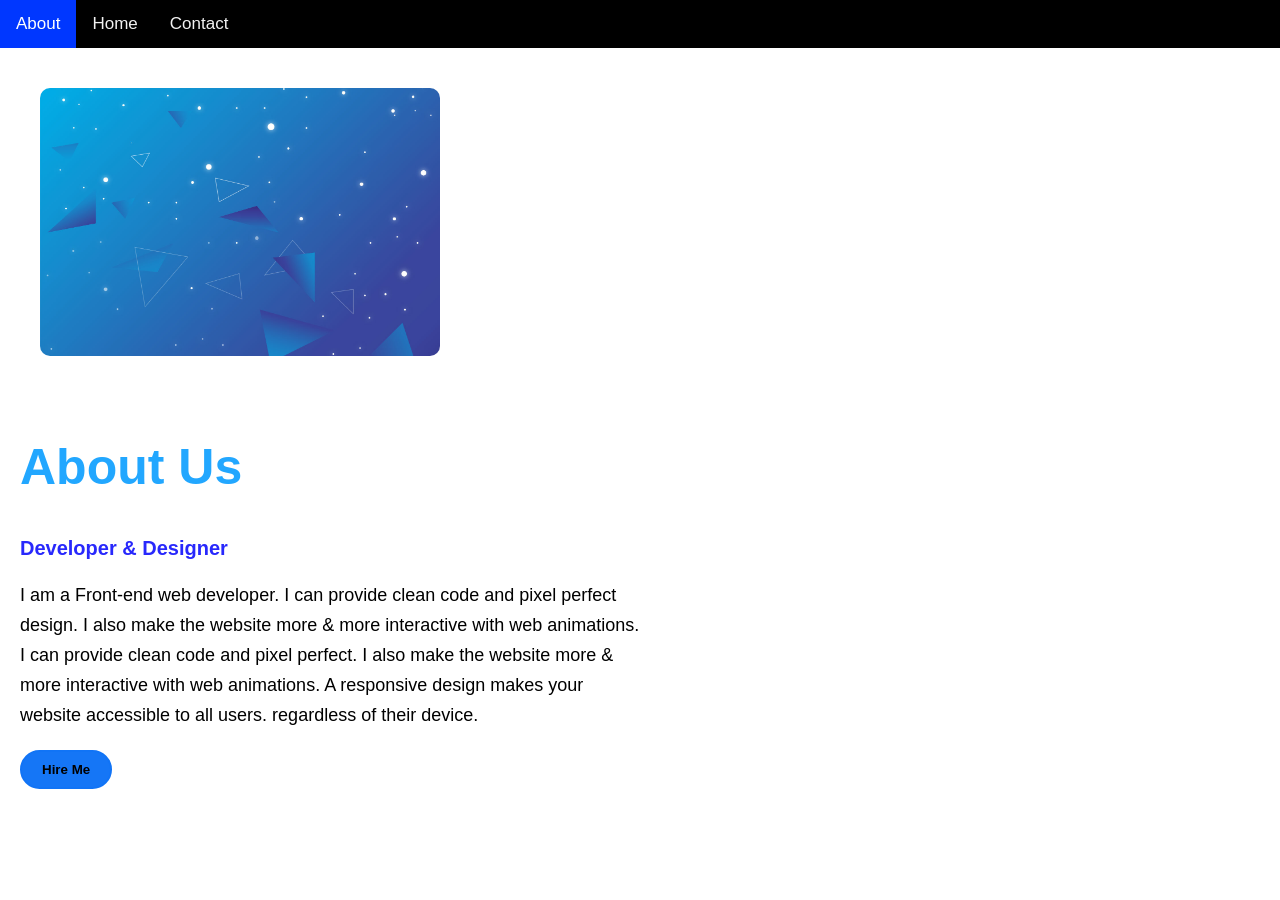
<file: about.html>
<!DOCTYPE html>
<html lang="en">
  <head>
    <meta charset="utf-8" />
    <title>HTML</title>
    <link
      rel="stylesheet"
      href="https://cdnjs.cloudflare.com/ajax/libs/font-awesome/4.7.0/css/font-awesome.min.css"
    />
    <style>
      /* navbar  strt */
body {
  margin: 0;
  font-family: Arial, Helvetica, sans-serif;
}
      .topnav {
        overflow: hidden;
        background-color: #000000;
        display: block;
      }

      .topnav a {
        float: left;
        display: block;
        color: #f2f2f2;
        text-align: center;
        padding: 14px 16px;
        text-decoration: none;
        font-size: 17px;
      }

      .topnav a:hover {
        background-color: #ffffff;
        color: black;
      }

      .topnav a.active {
        background-color: #0037ff;
        color: rgb(255, 255, 255);
      }

      .topnav .icon {
        display: none;

        top: 10px;
        right: 0;
      }

      @media screen and (max-width: 600px) {
        .topnav a:not(:first-child) {
          display: none;
        }
        .topnav a.icon {
          float: right;
          display: block;
        }
      }

      @media screen and (max-width: 600px) {
        .topnav.responsive {
          position: relative;
        }
        .topnav.responsive .icon {
          position: absolute;
        }
        .topnav.responsive a {
          float: none;
          display: block;
          text-align: left;
        }
      }

      /* navbar  end */


      /* about us  */




#aboutUs {
    padding: 20px;
    display: grid;
    grid-template-columns: 1fr 1fr;
}

#aboutUs img {
    width: 400px;
    margin: 20px;
    border-radius: 10px;
}

.content {
    margin: 20px 0;
}

.content h2 {
    font-size: 50px;
    color: #22a7ff;
}

.content h4 {
    font-size: 20px;
    color: #2828fc;
    margin: 10px 0;
}

.description {
    color: #000000;
    margin: 20px 0;
    font-size: 18px;
    line-height: 30px;
    font-weight: 100;
}

.btn {
    font-weight: bold;
    border: 2px solid #1174f6;
    cursor: pointer;
    padding: 10px 20px;
    border-radius: 20px;
    transition: all 0.4s;
    background-color: #1576f6;
}

.btn:hover {
    border: 2px solid #0e2aff;
    background: transparent;
    color: #163dfe;
}


      </style>

<head><body>
 <div class="topnav" id="myTopnav">
   <a href="about.html" class="active">About</a>
      <a href="index.html" >Home</a>
      <a href="contact.html">Contact</a>
      <a href="javascript:void(0);" class="icon" onclick="myFunction()">
        <i class="fa fa-bars"></i>
      </a>
    </div>


<section id="aboutUs">
        <img src="contact.jpg
        " alt="computer user">
        <br>

        <div class="content">

            <h2>About Us</h2>
            <h4> Developer & Designer </h4>
            <p class="description">
                I am a Front-end web developer. I can provide clean code and pixel perfect design. I also make the
                website more & more interactive with web animations. I can provide clean code and pixel perfect. I also
                make the website more & more interactive with web animations. A responsive design makes your website
                accessible to all users. regardless of their device.
            </p>
            <button class="btn">Hire Me</button>
        </div>
    </section>

    <script>
      // navbar responaisve cd
      function myFunction() {
        var x = document.getElementById("myTopnav");
        if (x.className === "topnav") {
          x.className += " responsive";
        } else {
          x.className = "topnav";
        }
      }
    </script>
  </body>
</html>
</file>
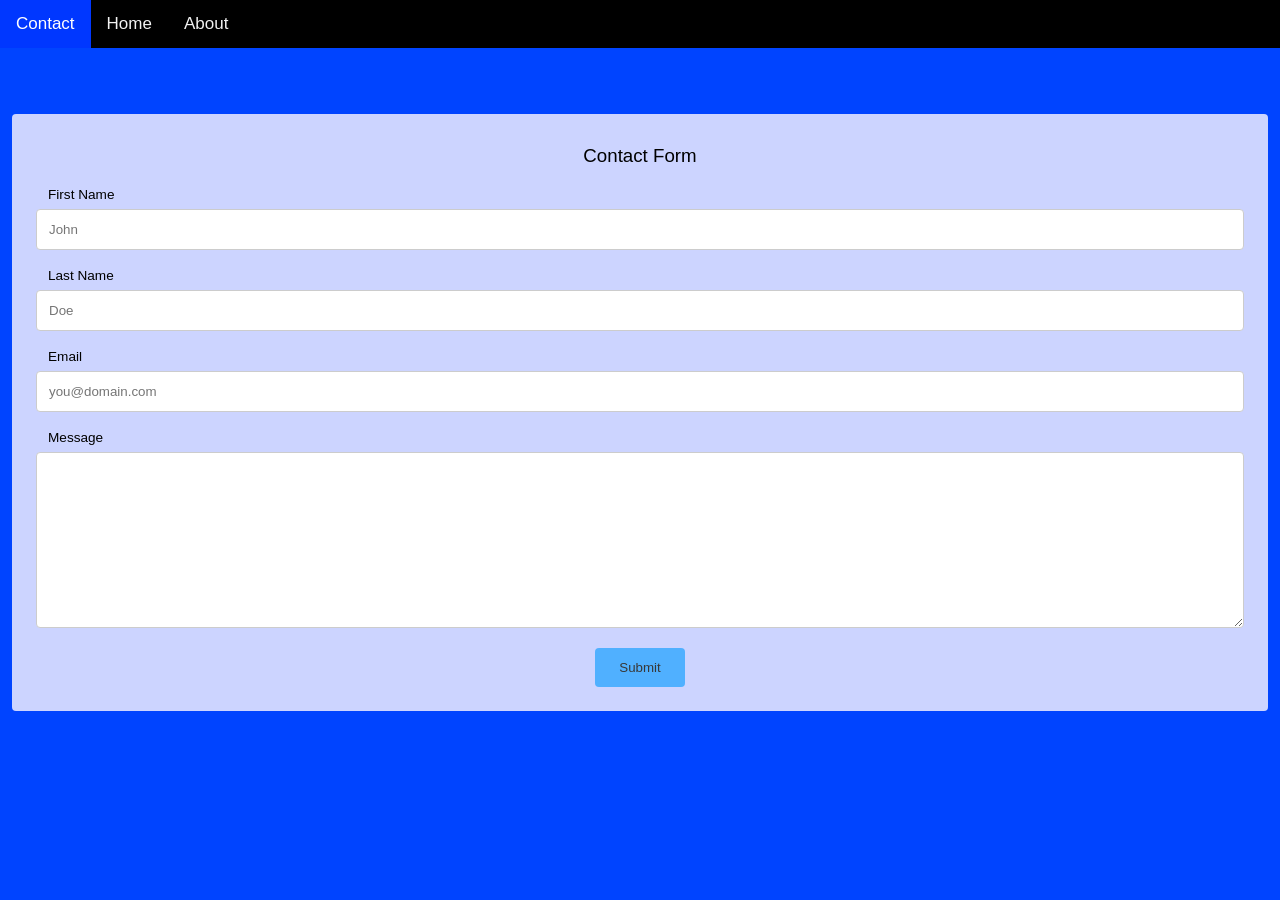
<file: contact.html>
<!DOCTYPE html>
<!-- Created By CodingLab - www.codinglabweb.com -->
<html lang="en" dir="ltr">
  <head>
    <meta charset="UTF-8" />
    <title>Responsive Contact Us Form | CodingLab</title>
    <!-- Fontawesome CDN Link -->
    <link
      rel="stylesheet"
      href="https://cdnjs.cloudflare.com/ajax/libs/font-awesome/5.15.2/css/all.min.css"
    />
    <meta name="viewport" content="width=device-width, initial-scale=1.0" />
    <style>
      /* navbar  strt */
      body {
        margin: 0;
        font-family: Arial, Helvetica, sans-serif;
      }
      .topnav {
        overflow: hidden;
        background-color: #000000;
        display: block;
      }

      .topnav a {
        float: left;
        display: block;
        color: #f2f2f2;
        text-align: center;
        padding: 14px 16px;
        text-decoration: none;
        font-size: 17px;
      }

      .topnav a:hover {
        background-color: #ffffff;
        color: black;
      }

      .topnav a.active {
        background-color: #0037ff;
        color: rgb(255, 255, 255);
      }

      .topnav .icon {
        display: none;

        top: 10px;
        right: 0;
      }

      @media screen and (max-width: 600px) {
        .topnav a:not(:first-child) {
          display: none;
        }
        .topnav a.icon {
          float: right;
          display: block;
        }
      }

      @media screen and (max-width: 600px) {
        .topnav.responsive {
          position: relative;
        }
        .topnav.responsive .icon {
          position: absolute;
        }
        .topnav.responsive a {
          float: none;
          display: block;
          text-align: left;
        }
      }

      /* navbar  end */

      /* Importing the Roboto font from Google Fonts. */
      @import url("https://fonts.googleapis.com/css?family=Roboto:400");

      /* Set font of all elements to 'Roboto' */
      * {
        font-family: "Roboto", sans-serif;
        font-weight: 400;
      }

      /* Remove outline of all elements on focus */
      *:focus {
        outline: 0;
      }

      body {
        background: #0044ff; /* Set background color to #263238*/
      }

      h3 {
        text-align: center;
      }

      /* Add styles to 'container' class */
      .container {
        padding: 12px 24px 24px 24px;
        margin: 48px 12px;
        background: #ccd4ff;
        border-radius: 4px;
      }

      /* Add styles to 'label' selector */
      label {
        font-size: 0.85em;
        margin-left: 12px;
      }

      /* Add styles to 'input' and 'textarea' selectors */
      input[type="text"],
      input[type="email"],
      textarea {
        width: 100%;
        padding: 12px;
        border: 1px solid #ccc;
        border-radius: 4px;
        box-sizing: border-box;
        margin-top: 6px;
        margin-bottom: 16px;
        resize: vertical;
      }

      /* Add styles to show 'focus' of selector */
      input[type="text"]:focus,
      input[type="email"]:focus,
      textarea:focus {
        border: 1px solid #0044ff;
      }

      /* Add styles to the submit button */
      input[type="submit"] {
        background: #50b0ff;
        margin: 0 auto;
        outline: 0;
        color: #383838;
        border: 0;
        padding: 12px 24px;
        border-radius: 4px;
        transition: all ease-in-out 0.1s;
        position: relative;
        display: inline-block;
        text-align: center;
      }

      /* Add styles for 'focus' property */
      input[type="submit"]:focus {
        background: #5879da;
        color: rgb(0, 13, 255);
      }

      /* Style 'hover' property */
      input[type="submit"]:hover {
        background: #0e52ff;
        color: #ffffff;
      }

      /* Align items to center of the 'div' with the class 'center' */
      .center {
        text-align: center;
      }
    </style>
  </head>
  <body>
    <!-- navbar  -->
    <div class="topnav" id="myTopnav">
      <a href="contact.html" class="active">Contact</a>
      <a href="index.html">Home</a>
      <a href="about.html">About</a>
      <a href="javascript:void(0);" class="icon" onclick="myFunction()">
        <i class="fa fa-bars"></i>
      </a>
    </div>

    <br />
    <!-- navbar -->
    <div class="container">
      <h3>Contact Form</h3>
      <form action="#" name="contact_form">
        <label for="first_name">First Name</label>
        <input name="first_name" type="text" required placeholder="John" />
        <br />
        <label for="last_name">Last Name</label>
        <input name="last_name" type="text" required placeholder="Doe" />
        <br />
        <label for="email">Email</label>
        <input
          name="email"
          type="email"
          required
          placeholder="you@domain.com"
        />
        <br />
        <label for="message">Message</label><br />
        <textarea
          name="message"
          cols="30"
          rows="10"
          placeholder="Enter your message here ..."
          required
        >
        </textarea>
        <div class="center">
          <input type="submit" value="Submit" />
        </div>
      </form>
    </div>
    <script>
      // navbar responaisve cd
      function myFunction() {
        var x = document.getElementById("myTopnav");
        if (x.className === "topnav") {
          x.className += " responsive";
        } else {
          x.className = "topnav";
        }
      }
    </script>
  </body>
</html>
</file>
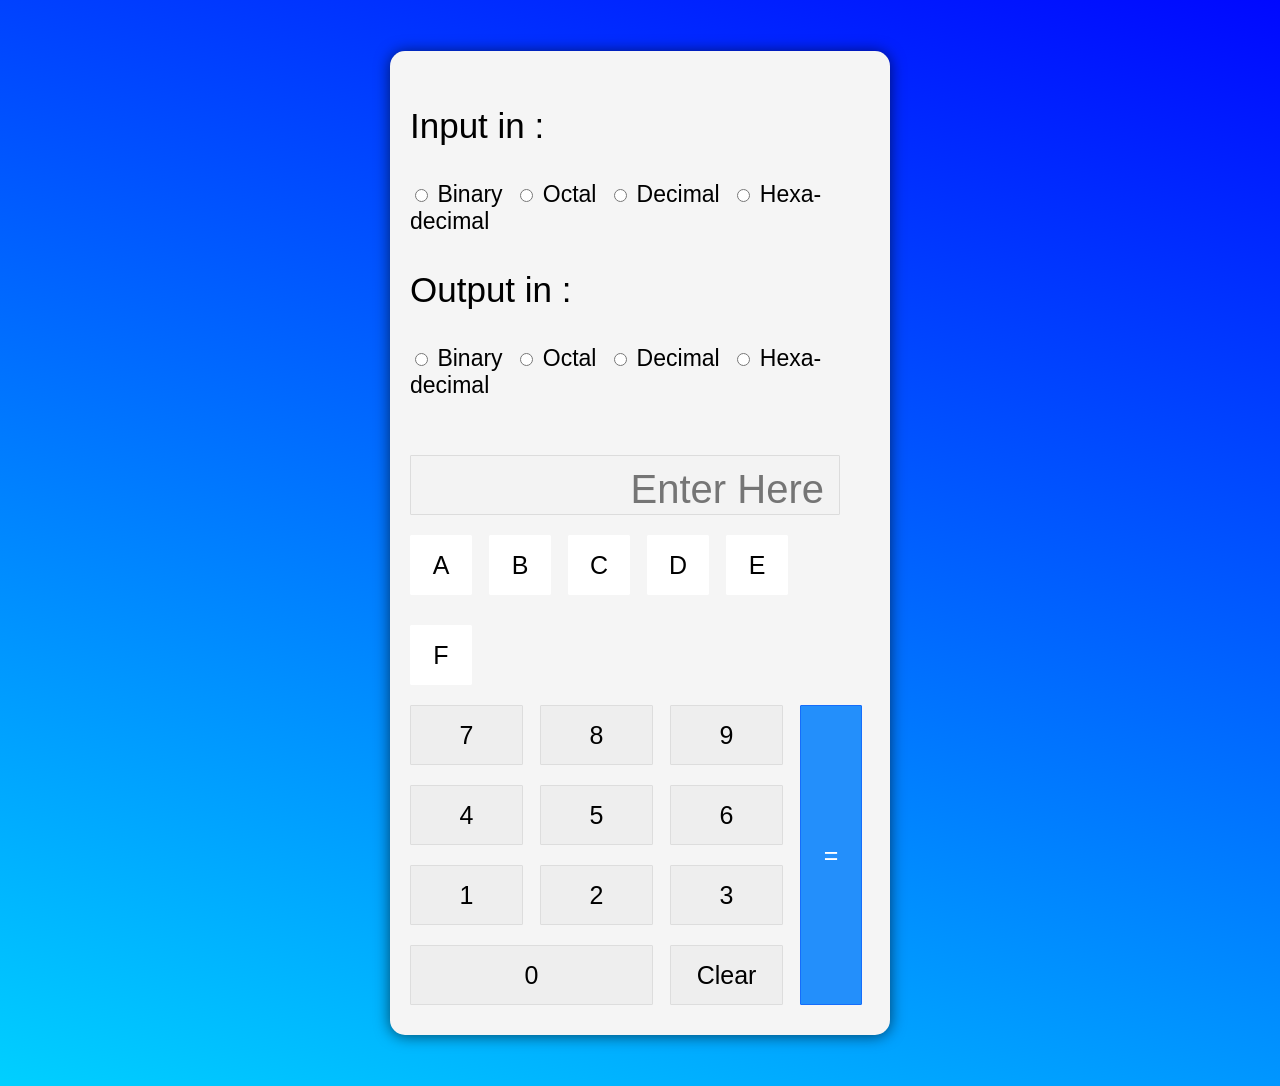
<file: calculators/binaryheax.html>
<html lang="en">
  <head>
    <meta charset="UTF-8" />
    <meta name="viewport" content="width=device-width, initial-scale=1.0" />
    <title>Document</title>
    <style>
      body {
        width: 500px;
        margin: 4% auto;
        font-family: "Source Sans Pro", sans-serif;
        letter-spacing: 5px;
        font-size: 1.8rem;
        background-color: #000000;
        background-image: linear-gradient(19deg, #00d0ff 0%, #0008ff 100%);

        -moz-user-select: none;
        -webkit-user-select: none;
        -ms-user-select: none;
      }

      .calculator {
        padding: 20px;
        -webkit-box-shadow: 0px 1px 4px 0px #000000;
        background-color: #f5f5f5;
        box-shadow: 0px 1px 15px 0px rgba(0, 0, 0, 0.6);
        border-radius: 15px;
      }

      .input {
        border: 1px solid #dcdcdc;
        border-radius: 1px;
        height: 60px;
        width: 430px;
        padding-right: 15px;
        padding-top: 10px;
        text-align: right;
        margin-right: 6px;
        font-size: 2.5rem;
        overflow-x: auto;
        transition: all 0.2s ease-in-out;
      }

      .input:hover {
        border: 2px solid #006eff;
        -webkit-box-shadow: inset 0px 1px 4px 0px rgba(0, 0, 0, 0.2);
        box-shadow: inset 0px 1px 4px 0px rgba(0, 0, 0, 0.2);
      }

      .operators input {
        display: inline-block;
        border: 1px solid #ffffff;
        border-radius: 1px;
        height: 60px;
        width: 62px;
        font-size: 25px;
        text-align: center;
        padding: 10px;
        margin: 20px 4px 10px 0;
        cursor: pointer;
        background-color: #ffffff;
        transition: border-color 0.2s ease-in-out, background-color 0.2s,
          box-shadow 0.2s;

      }

      .operators input:hover {
        background-color: #ddd;
        -webkit-box-shadow: 0px 1px 4px 0px rgba(0, 0, 0, 0.2);
        box-shadow: 0px 1px 4px 0px rgba(0, 0, 0, 0.2);
        border-color: #aaa;
      }

      .operators input:active {
        font-weight: bold;
      }

      .leftPanel {
        display: inline-block;
      }

      .numbers input {
        display: inline-block;
        border: 1px solid #ddd;
        border-radius: 1px;
        height: 60px;
        width: 113px;
        font-size: 25px;
        text-align: center;
        padding: 10px;
        margin: 10px 4px 10px 0;
        cursor: pointer;
        background-color: #eeeeee;
        transition: border-color 0.2s ease-in-out, background-color 0.2s,
          box-shadow 0.2s;
      }

      .numbers input:hover {
        background-color: #f1f1f1;
        -webkit-box-shadow: 0px 1px 4px 0px rgba(0, 0, 0, 0.2);
        box-shadow: 0px 1px 4px 0px rgba(0, 0, 0, 0.2);
        border-color: #bbb;
      }

      .numbers input:active {
        font-weight: bold;
      }

      .numbers input.zero {
        width: 243px !important;
      }

      input.equal {
        display: inline-block;
        border: 1px solid #156dfb;
        border-radius: 1px;
        height: 300px;
        width: 62px;
        font-size: 25px;
        text-align: center;
        padding: 127px 10px;
        margin: 10px 6px 10px 0;
        vertical-align: top;
        cursor: pointer;
        color: #fff;
        background-color: #238ffb;
        transition: all 0.2s ease-in-out;
      }

      input.equal:hover {
        background-color: #0062ff;
        -webkit-box-shadow: 0px 1px 4px 0px rgba(0, 0, 0, 0.2);
        box-shadow: 0px 1px 4px 0px rgba(0, 0, 0, 0.2);
        border-color: #1857bb;
      }

      input.equal:active {
        font-weight: bold;
      }

      .choose {
        font-size: 23px !important;
        letter-spacing: 0px;
      }

      .choose p {
        font-size: 35px !important;
      }
    </style>
  </head>
  <body>
    <div class="calculator">
      <div class="choose">
        <p>Input in :</p>
        <form>
          <input
            class="ip"
            id="bin"
            type="radio"
            name="input"
            value="bin"
            onclick="setr();dis();disbutton();"
          />
          Binary&nbsp;
          <input
            class="ip"
            id="oct"
            type="radio"
            name="input"
            value="oct"
            onclick="setr();dis();disbutton();"
          />
          Octal&nbsp;
          <input
            class="ip"
            id="dec"
            type="radio"
            name="input"
            value="dec"
            onclick="setr();dis();disbutton();"
          />
          Decimal&nbsp;
          <input
            class="ip"
            id="hex"
            type="radio"
            name="input"
            value="hex"
            onclick="setr();dis();disbutton();"
          />
          Hexa-decimal&nbsp;
        </form>
        <p>Output in :</p>
        <form>
          <input class="ip" id="opbin" type="radio" name="input" value="bin" />
          Binary&nbsp;
          <input class="ip" id="opoct" type="radio" name="input" value="oct" />
          Octal&nbsp;
          <input class="ip" id="opdec" type="radio" name="input" value="dec" />
          Decimal&nbsp;
          <input class="ip" id="ophex" type="radio" name="input" value="hex" />
          Hexa-decimal&nbsp;
        </form>
      </div>
      <br />

      <input
        class="box input"
        id="box"
        type="text"
        placeholder="Enter Here"
        onclick="setr(); disbutton();"
        disabled
      />

      <div class="buttons">
        <div class="operators">
          <input type="button" id="ba" value="A" onclick="btna();" />
          <input type="button" id="bb" value="B" onclick="btnb();" />
          <input type="button" id="bc" value="C" onclick="btnc();" />
          <input type="button" id="bd" value="D" onclick="btnd();" />
          <input type="button" id="be" value="E" onclick="btne();" />
          <input type="button" id="bf" value="F" onclick="btnf();" />
        </div>

        <div class="leftPanel">
          <div class="numbers">
            <input type="button" id="b7" value="7" onclick="btn7();" />
            <input type="button" id="b8" value="8" onclick="btn8();" />
            <input type="button" id="b9" value="9" onclick="btn9();" />
          </div>
          <div class="numbers">
            <input type="button" id="b4" value="4" onclick="btn4();" />
            <input type="button" id="b5" value="5" onclick="btn5();" />
            <input type="button" id="b6" value="6" onclick="btn6();" />
          </div>
          <div class="numbers">
            <input type="button" id="b1" value="1" onclick="btn1();" />
            <input type="button" id="b2" value="2" onclick="btn2();" />
            <input type="button" id="b3" value="3" onclick="btn3();" />
          </div>
          <div class="numbers">
            <input
              class="zero"
              type="button"
              id="b0"
              value="0"
              onclick="btn0();"
            />
            <input type="button" class="clear" value="Clear" onclick="clr();" />
          </div>
        </div>

        <input
          class="equal"
          type="button"
          class="clear"
          value="="
          onclick="setr();process();"
        />
      </div>
    </div>

    <script>
      var r;

      function disbutton() {
        if (document.getElementById("bin").checked) {
          document.getElementById("b1").disabled = false;
          document.getElementById("b2").disabled = true;
          document.getElementById("b3").disabled = true;
          document.getElementById("b4").disabled = true;
          document.getElementById("b5").disabled = true;
          document.getElementById("b6").disabled = true;
          document.getElementById("b7").disabled = true;
          document.getElementById("b8").disabled = true;
          document.getElementById("b9").disabled = true;
          document.getElementById("b0").disabled = false;
          document.getElementById("ba").disabled = true;
          document.getElementById("bb").disabled = true;
          document.getElementById("bc").disabled = true;
          document.getElementById("bd").disabled = true;
          document.getElementById("be").disabled = true;
          document.getElementById("bf").disabled = true;
        } else if (document.getElementById("dec").checked) {
          document.getElementById("b1").disabled = false;
          document.getElementById("b2").disabled = false;
          document.getElementById("b3").disabled = false;
          document.getElementById("b4").disabled = false;
          document.getElementById("b5").disabled = false;
          document.getElementById("b6").disabled = false;
          document.getElementById("b7").disabled = false;
          document.getElementById("b8").disabled = false;
          document.getElementById("b9").disabled = false;
          document.getElementById("b0").disabled = false;
          document.getElementById("ba").disabled = true;
          document.getElementById("bb").disabled = true;
          document.getElementById("bc").disabled = true;
          document.getElementById("bd").disabled = true;
          document.getElementById("be").disabled = true;
          document.getElementById("bf").disabled = true;
        } else if (document.getElementById("hex").checked) {
          document.getElementById("b1").disabled = false;
          document.getElementById("b2").disabled = false;
          document.getElementById("b3").disabled = false;
          document.getElementById("b4").disabled = false;
          document.getElementById("b5").disabled = false;
          document.getElementById("b6").disabled = false;
          document.getElementById("b7").disabled = false;
          document.getElementById("b8").disabled = false;
          document.getElementById("b9").disabled = false;
          document.getElementById("b0").disabled = false;
          document.getElementById("ba").disabled = false;
          document.getElementById("bb").disabled = false;
          document.getElementById("bc").disabled = false;
          document.getElementById("bd").disabled = false;
          document.getElementById("be").disabled = false;
          document.getElementById("bf").disabled = false;
        } else if (document.getElementById("oct").checked) {
          document.getElementById("b1").disabled = false;
          document.getElementById("b2").disabled = false;
          document.getElementById("b3").disabled = false;
          document.getElementById("b4").disabled = false;
          document.getElementById("b5").disabled = false;
          document.getElementById("b6").disabled = false;
          document.getElementById("b7").disabled = false;
          document.getElementById("b8").disabled = true;
          document.getElementById("b9").disabled = true;
          document.getElementById("b0").disabled = false;
          document.getElementById("ba").disabled = true;
          document.getElementById("bb").disabled = true;
          document.getElementById("bc").disabled = true;
          document.getElementById("bd").disabled = true;
          document.getElementById("be").disabled = true;
          document.getElementById("bf").disabled = true;
        }
      }

      function dis() {
        if (document.getElementById("bin").checked) {
          document.getElementById("opbin").disabled = true;
          document.getElementById("opdec").disabled = false;
          document.getElementById("ophex").disabled = false;
          document.getElementById("opoct").disabled = false;
        } else if (document.getElementById("dec").checked) {
          document.getElementById("opbin").disabled = false;
          document.getElementById("opdec").disabled = true;
          document.getElementById("ophex").disabled = false;
          document.getElementById("opoct").disabled = false;
        } else if (document.getElementById("hex").checked) {
          document.getElementById("opbin").disabled = false;
          document.getElementById("opdec").disabled = false;
          document.getElementById("ophex").disabled = true;
          document.getElementById("opoct").disabled = false;
        } else if (document.getElementById("oct").checked) {
          document.getElementById("opbin").disabled = false;
          document.getElementById("opdec").disabled = false;
          document.getElementById("ophex").disabled = false;
          document.getElementById("opoct").disabled = true;
        }
      }

      function setr() {
        document.getElementById("box").disabled = true;
        if (document.getElementById("bin").checked) r = 2;
        else if (document.getElementById("dec").checked) r = 10;
        else if (document.getElementById("hex").checked) r = 16;
        else if (document.getElementById("oct").checked) r = 8;
      }

      function btn1() {
        var x = document.getElementById("box");
        x.value = x.value + "1";
      }

      function btn2() {
        var x = document.getElementById("box");
        x.value = x.value + "2";
      }

      function btn3() {
        var x = document.getElementById("box");
        x.value = x.value + "3";
      }

      function btn4() {
        var x = document.getElementById("box");
        x.value = x.value + "4";
      }

      function btn5() {
        var x = document.getElementById("box");
        x.value = x.value + "5";
      }

      function btn6() {
        var x = document.getElementById("box");
        x.value = x.value + "6";
      }

      function btn7() {
        var x = document.getElementById("box");
        x.value = x.value + "7";
      }

      function btn8() {
        var x = document.getElementById("box");
        x.value = x.value + "8";
      }

      function btn9() {
        var x = document.getElementById("box");
        x.value = x.value + "9";
      }

      function btn0() {
        var x = document.getElementById("box");
        x.value = x.value + "0";
      }

      function btna() {
        var x = document.getElementById("box");
        x.value = x.value + "A";
      }

      function btnb() {
        var x = document.getElementById("box");
        x.value = x.value + "B";
      }

      function btnc() {
        var x = document.getElementById("box");
        x.value = x.value + "C";
      }

      function btnd() {
        var x = document.getElementById("box");
        x.value = x.value + "D";
      }

      function btne() {
        var x = document.getElementById("box");
        x.value = x.value + "E";
      }

      function btnf() {
        var x = document.getElementById("box");
        x.value = x.value + "F";
      }

      function clr() {
        var x = document.getElementById("box");
        x.value = "";
      }

      function process() {
        if (document.getElementById("bin").checked) {
          handle_bin();
        } else if (document.getElementById("dec").checked) {
          handle_dec();
        } else if (document.getElementById("hex").checked) {
          handle_hex();
        } else if (document.getElementById("oct").checked) {
          handle_oct();
        }
      }

      function handle_bin() {
        if (document.getElementById("opdec").checked) {
          converttodec();
        } else if (document.getElementById("ophex").checked) {
          converttohex();
        } else if (document.getElementById("opoct").checked) {
          converttooct();
        }
      }

      function handle_dec() {
        if (document.getElementById("opbin").checked) {
          converttobin();
        } else if (document.getElementById("ophex").checked) {
          converttohex();
        } else if (document.getElementById("opoct").checked) {
          converttooct();
        }
      }

      function handle_hex() {
        if (document.getElementById("opdec").checked) {
          converttodec();
        } else if (document.getElementById("opoct").checked) {
          converttooct();
        } else if (document.getElementById("opbin").checked) {
          converttobin();
        }
      }

      function handle_oct() {
        if (document.getElementById("opdec").checked) {
          converttodec();
        } else if (document.getElementById("ophex").checked) {
          converttohex();
        } else if (document.getElementById("opbin").checked) {
          converttobin();
        }
      }

      function converttobin() {
        var no = document.getElementById("box");
        var y = parseInt(no.value, r);
        var z = y.toString(2);
        no.value = z;
      }

      function converttodec() {
        var no = document.getElementById("box");
        var y = parseInt(no.value, r);
        no.value = y;
      }

      function converttohex() {
        var no = document.getElementById("box");
        var y = parseInt(no.value, r);
        var z = y.toString(16);
        no.value = z;
      }

      function converttooct() {
        var no = document.getElementById("box");
        var y = parseInt(no.value, r);
        var z = y.toString(8);
        no.value = z;
      }
    </script>
  </body>
</html>
</file>
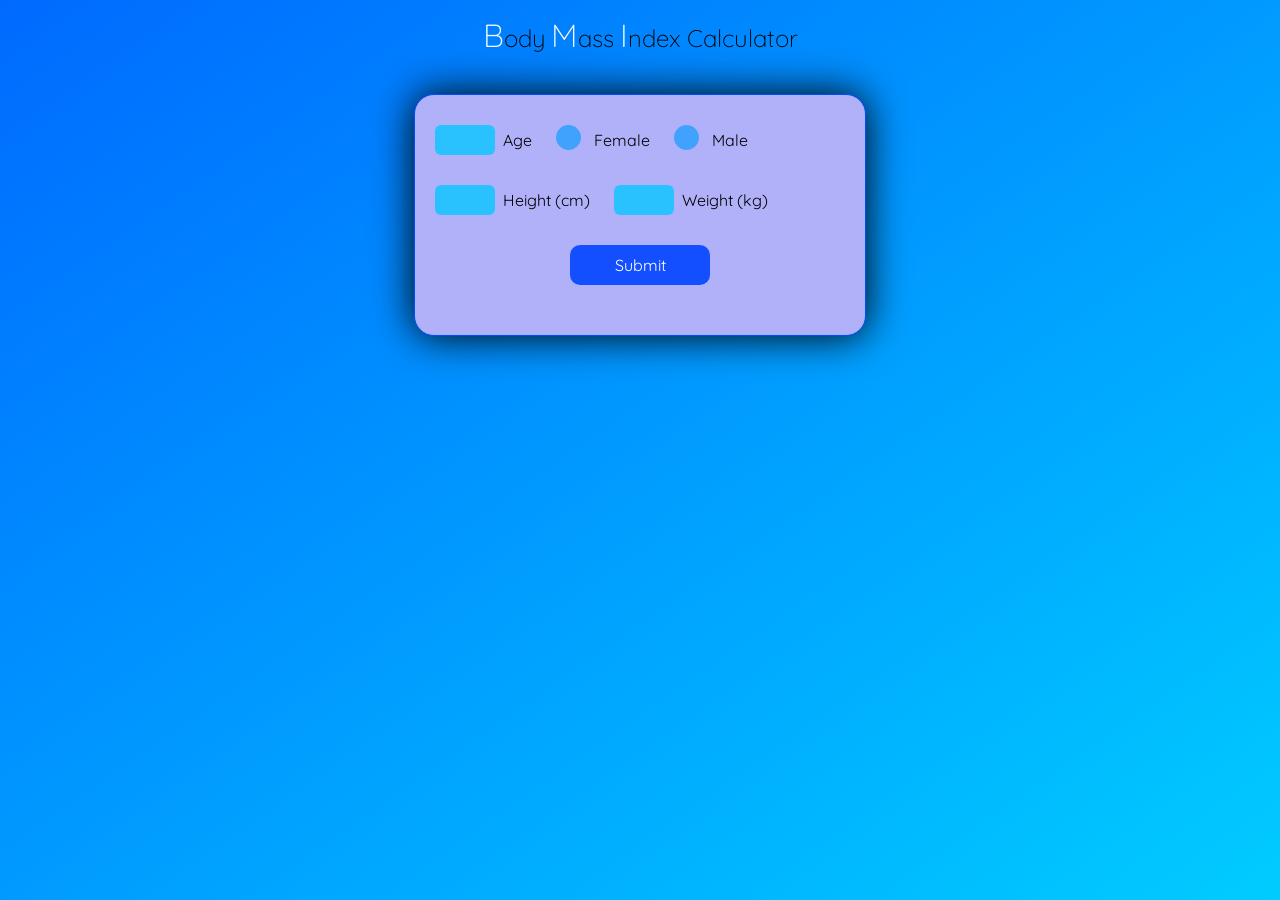
<file: calculators/bmical.html>
<html lang="en">
<head>
    <meta charset="UTF-8">
    <meta name="viewport" content="width=device-width, initial-scale=1.0">
    <title>bmi cal

    </title>
    <style>
        * {
  font-family: Quicksand;
  font-size: 16px;
  color: #000000;
}

body {
  margin: 0;
  height: 100vh;
  padding: 0;
  border: 0;
  background: linear-gradient(to bottom right,  #006aff, #00ccff);
}

.form {
  background-color: #b1b1fa;
  height: 240px;
  width: 450px;
  border-radius: 20px;
  margin: 20px auto 20px auto;
  display: block;
  border: solid 1px #004cff;

  box-shadow: 0 0 40px 0 #000000;
}

.form:hover {
  box-shadow: 0 0 60px 0 #0703f6;
  transition: .4s;
  transform: scale(1.02);
}

.row-one {
  padding: 20px;
}

.row-two {
  padding: 20px;
}

.text-input {
  width: 60px;
  height: 30px;
  border-radius: 6px;
  background-color: #00c8ffc2;
  border: none;
  outline: none;
  padding: 5px 10px;
  cursor: pointer;
}

.text-input:last-child {
  margin-bottom: 35px;
}

.text-input:hover {
  background-color: #ffffff;
}

#submit {
  border: none;
  border-radius: 10px;
  height: 40px;
  width: 140px;
  background-color: #144fff;
  color: #ffffff;
  margin: auto;
  display: block;
  outline: none;
  cursor: pointer;
}

#submit:hover{
  background-color: #1893ff;
  color: #000000;
}

.text {
  display: inline-block;
  margin: 5px 20px 5px 8px;;
}

.row-one {
  padding: 30px 20px 15px 20px;
}
.row-two {
  padding: 15px 20px 30px 20px;
}

.container {
  display: inline-block;
  position: relative;
  padding-left: 30px;
  cursor: pointer;
  user-select: none;
}

.container input {
  position: absolute;
  opacity: 0;
}

.checkmark {
  position: absolute;
  top: 0;
  left: 0;
  height: 25px;
  width: 25px;
  background-color: #1f9effc4;
  border-radius: 50%;
}

.container:hover input ~ .checkmark {
  background-color: #cbe7fd;
}

.container input:checked ~ .checkmark {
  background-color: #0048ff;
}

h1 {
  font-size: 30px;
  font-weight: 300;
  text-align: center;
  color: #fffdfd;
  padding-top: 15px;
  display: block;
}

h2 {
  font-size: 22px;
  font-weight: 300;
  text-align: center;
}

h3 {
  font-size: 24px;
  font-weight: 300;
  text-align: center;
  padding: 15px;
}

h3 b {
  font-size: 32px;
  font-weight: 300;
  color: #ffffff;
}

.checkmark:after {
  content: "";
  position: absolute;
  display: none;
}

.container input:checked ~ .checkmark:after {
  display: block;
}

.container .checkmark:after {
  left: 9px;
  top: 5px;
  width: 5px;
  height: 10px;
  border: solid rgb(255, 255, 255);
  border-width: 0 2px 2px 0;
  transform: rotate(45deg);
}
    </style>
</head>
<body>
    <head>
  <link href="https://fonts.googleapis.com/css?family=Quicksand:400,700" rel="stylesheet">
</head>
<body>
  <h3><b>B</b>ody <b>M</b>ass <b>I</b>ndex Calculator</h3>
<form class="form" id="form" onsubmit="return validateForm()">
<div class="row-one">
  <input type="text" class="text-input" id="age" autocomplete="off" required/><p class="text">Age</p>
  <label class="container">
  <input type="radio" name="radio" id="f"><p class="text">Female</p>
    <span class="checkmark"></span>
  </label>
  <label class="container">
  <input type="radio" name="radio" id="m"><p class="text">Male</p>
    <span class="checkmark"></span>
  </label>
  </div>

<div class="row-two">
  <input type="text" class="text-input" id="height" autocomplete="off" required><p class="text">Height (cm)</p>
  <input type="text" class="text-input" id="weight" autocomplete="off" required><p class="text">Weight (kg)</p>
</div>
<button type="button" id="submit">Submit</button>
</form>
<script>var age = document.getElementById("age");
var height = document.getElementById("height");
var weight = document.getElementById("weight");
var male = document.getElementById("m");
var female = document.getElementById("f");
var form = document.getElementById("form");

function validateForm(){
  if(age.value=='' || height.value=='' || weight.value=='' || (male.checked==false && female.checked==false)){
    alert("All fields are required!");
    document.getElementById("submit").removeEventListener("click", countBmi);
  }else{
    countBmi();
  }
}
document.getElementById("submit").addEventListener("click", validateForm);

function countBmi(){
  var p = [age.value, height.value, weight.value];
  if(male.checked){
    p.push("male");
  }else if(female.checked){
    p.push("female");
  }
  form.reset();
  var bmi = Number(p[2])/(Number(p[1])/100*Number(p[1])/100);

  var result = '';
  if(bmi<18.5){
    result = 'Underweight';
     }else if(18.5<=bmi&&bmi<=24.9){
    result = 'Healthy';
     }else if(25<=bmi&&bmi<=29.9){
    result = 'Overweight';
     }else if(30<=bmi&&bmi<=34.9){
    result = 'Obese';
     }else if(35<=bmi){
    result = 'Extremely obese';
     }

  var h1 = document.createElement("h1");
  var h2 = document.createElement("h2");

  var t = document.createTextNode(result);
  var b = document.createTextNode('BMI: ');
  var r = document.createTextNode(parseFloat(bmi).toFixed(2));

  h1.appendChild(t);
  h2.appendChild(b);
  h2.appendChild(r);

  document.body.appendChild(h1);
  document.body.appendChild(h2);
  document.getElementById("submit").removeEventListener("click", countBmi);
  document.getElementById("submit").removeEventListener("click", validateForm);
}
document.getElementById("submit").addEventListener("click", countBmi);</script>
</body>
</html>
</file>
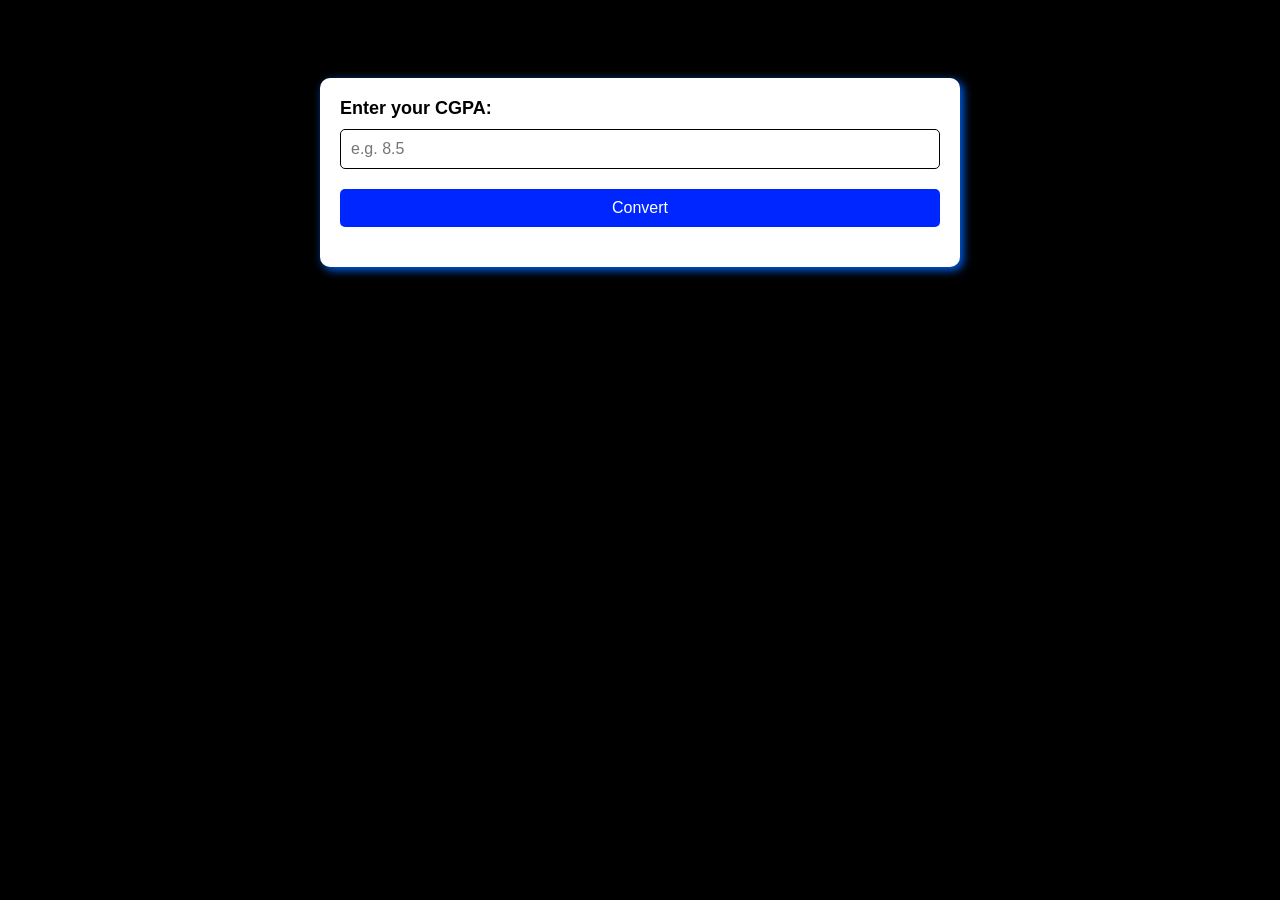
<file: calculators/cgpatopercent.html>
<!DOCTYPE html>
<html>
  <head>
    <title>CGPA to Percentage Converter</title>
    <meta name="viewport" content="width=device-width, initial-scale=1.0" />
    <style>
      body {
        font-family: Arial;
        background-color: #000000;
        margin: 0;
        padding: 20px;
      }

      h1 {
        text-align: center;
        margin-top: 0;
      }

      form {
        background-color: #ffffff;
        padding: 20px;
        border-radius: 10px;
        box-shadow: 3px 3px 10px #0066ff;
        max-width: 600px;
        margin: 0 auto;
      }

      label {
        display: block;
        margin-bottom: 10px;
        font-size: 18px;
        font-weight: bold;
      }

      input[type="number"] {
        padding: 10px;
        border-radius: 5px;
        border: 1px solid #000000;
        width: 100%;
        box-sizing: border-box;
        font-size: 16px;
        margin-bottom: 20px;
      }

      button {
        padding: 10px 20px;
        background-color: #0026ff;
        color: #fff;
        border-radius: 5px;
        border: none;
        cursor: pointer;
        font-size: 16px;
        transition: background-color 0.3s ease;
        width: 100%;
      }

      button:hover {
        background-color: #00ccff;
        color: #000000;
        box-shadow: 3px 3px 10px #000000;
      }

      .result {
        margin-top: 20px;
        font-size: 24px;
        font-weight: bold;
        text-align: center;
      }
    </style>
  </head>
  <body>
    <h1>CGPA to Percentage Converter</h1>
    <form>
      <label for="cgpa">Enter your CGPA:</label>
      <input
        type="number"
        id="cgpa"
        placeholder="e.g. 8.5"
        step="0.01"
        min="0"
        max="10"
      />
      <button onclick="convert(event)">Convert</button>
      <div class="result" id="result"></div>
    </form>

    <script>
      function convert(event) {
        event.preventDefault();
        let cgpa = document.getElementById("cgpa").value;
        let percentage = cgpa * 9.5;

        document.getElementById(
          "result"
        ).innerHTML = `Your percentage is: ${percentage.toFixed(2)}%`;
      }
    </script>
  </body>
</html>
</file>
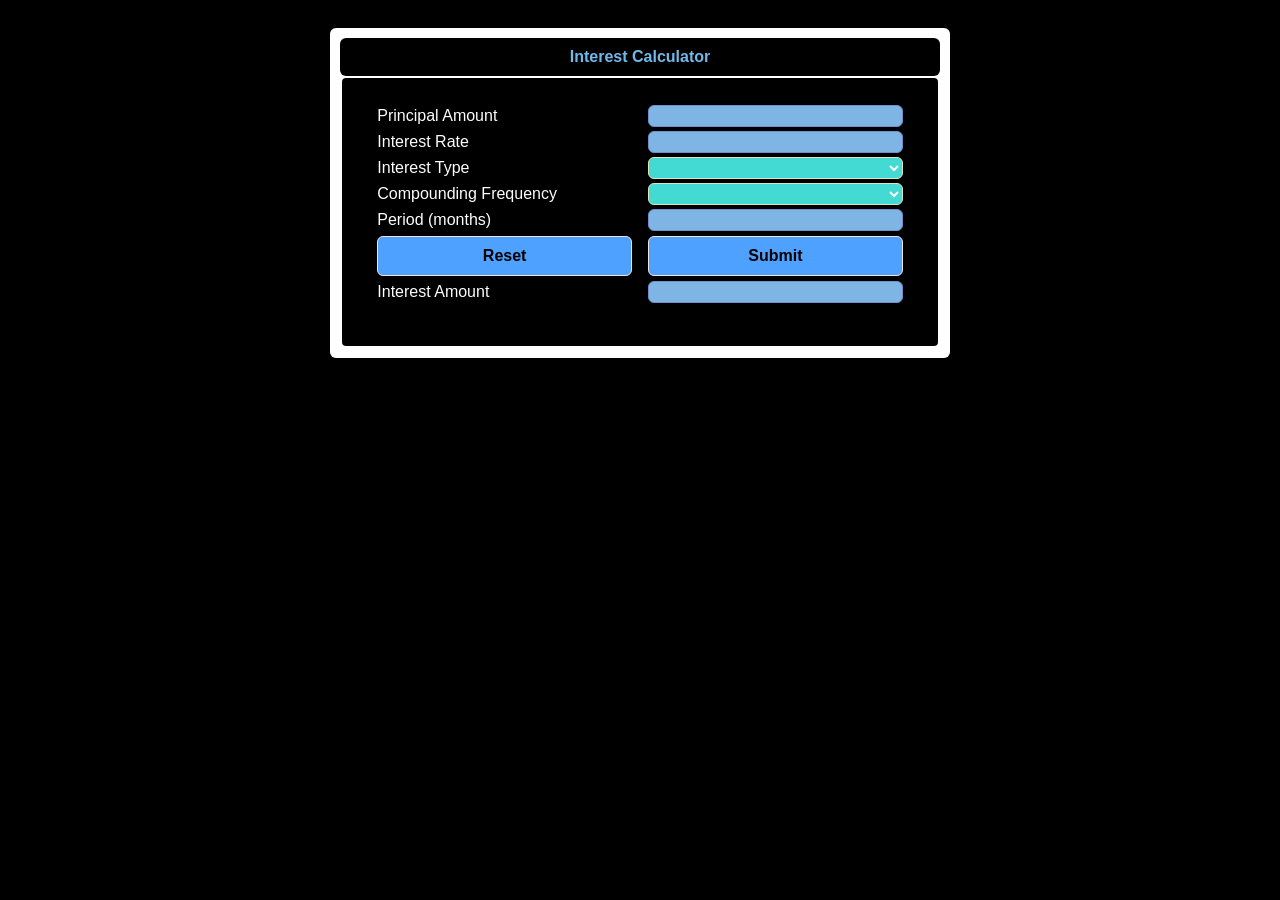
<file: calculators/compoundin.html>
<html lang="en">
  <head>
    <meta charset="UTF-8" />
    <meta name="viewport" content="width=device-width, initial-scale=1.0" />
    <title>comapund</title>
    <style>
      * {
        background-color: #000000;
        border-radius: 6px;
        font-size: 100%;
        padding: 10px;
        font-family: 'Franklin Gothic Medium', 'Arial Narrow', Arial, sans-serif;

      }
      #outer {
        color: #70b9e9;
        width: 90%;
        max-width: 600px;
        background: #fff;
        margin: 0 auto;
      }
      #cover {
        border: 2px solid #ffffff;
        padding: 15px 0;
      }
      .main {
        table-layout: fixed;
        width: 94%;
        border: 0;
        border-collapse: collapse;
        margin: 0 auto;
      }
      .main td {
        color: #fefdfd;
        padding: 0 8px;
        vertical-align: middle;
        border: 0;
      }
      .main input {
        color: #000000;
        background: #7fb5e4;
        width: 100%;
        border: 1px solid #738ec9;
        margin: 2px 0;
        padding: 0 2%;
        height: 22px;
        text-align: right;
      }
      .ac {
        text-align: center;
      }
      .b {
        font-weight: bold;
      }
      .main select {
        color: #ffffff;
        width: 100%;
        border: 1px solid #e3e5b9;
        margin: 2px 0;
        background: #43dad3;
        height: 22px;
      }

      .w50 {
        width: 50%;
      }

      .main button {
        color: #000000;
        font-size: medium;
        border: 1px solid #f3e2e2;
        background: #4fa1ff;
        width: 100%;
        font-weight: bold;
        margin: 3px 0;
      }
    </style>
  </head>
  <body>
    <div id="outer">
      <div class="ac b">Interest Calculator</div>
      <div id="cover">
        <form name="intt">
          <table class="main">
            <col class="w50" />
            <col class="w40" />
            <tr>
              <td>Principal Amount</td>
              <td>
                <input id="principal" />
                <tr>
                  <td>Interest Rate</td>
                  <td>
                    <input id="rate" />
                    <tr>
                      <td>Interest Type</td>
                      <td>
                        <select id="itype">
                          <option value="s">Simple</option>
                          <option value="c" selected>Compound</option>
                        </select>
                        <tr>
                          <td>Compounding Frequency</td>
                          <td>
                            <select id="crate">
                              <option value="12">Monthly</option>
                              <option value="4" selected>Quarterly</option>
                              <option value="2">Half-yearly</option>
                              <option value="1">Yearly</option>
                            </select>
                            <tr>
                              <td>Period (months)</td>
                              <td>
                                <input id="time" />
                                <tr>
                                  <td><button type="reset">Reset</button></td>
                                  <td>
                                    <button type="button" onclick="interest()">
                                      Submit
                                    </button>
                                    <tr>
                                      <td>Interest Amount</td>
                                      <td><input id="inttamt" /></td>
                                    </tr>
                                  </td>
                                </tr>
                              </td>
                            </tr>
                          </td>
                        </tr>
                      </td>
                    </tr>
                  </td>
                </tr>
              </td>
            </tr>
          </table>
        </form>
      </div>
    </div>
    <script>
      function interest() {
        var principal = document.getElementById("principal").value;
        var rate = document.getElementById("rate").value;
        var time = document.getElementById("time").value;
        var itype = document.getElementById("itype").value;
        var crate = document.getElementById("crate").value;
        var time = document.getElementById("time").value;
        var irate = rate / crate;
        var inttamt = document.getElementById("inttamt").value;
        var decimal = 2;
        if (itype == "c") {
          document.getElementById("inttamt").value =
            Math.round(
              (document.getElementById("principal").value *
                Math.pow(1 + irate / 100, (time / 12) * crate) *
                1 -
                principal * 1) *
                100
            ) / 100;
        }
        if (itype == "s") {
          document.getElementById("inttamt").value =
            Math.round(
              ((document.getElementById("principal").value * rate * time) /
                12 /
                100) *
                100
            ) / 100;
        }
      }
    </script>
  </body>
</html>
</file>
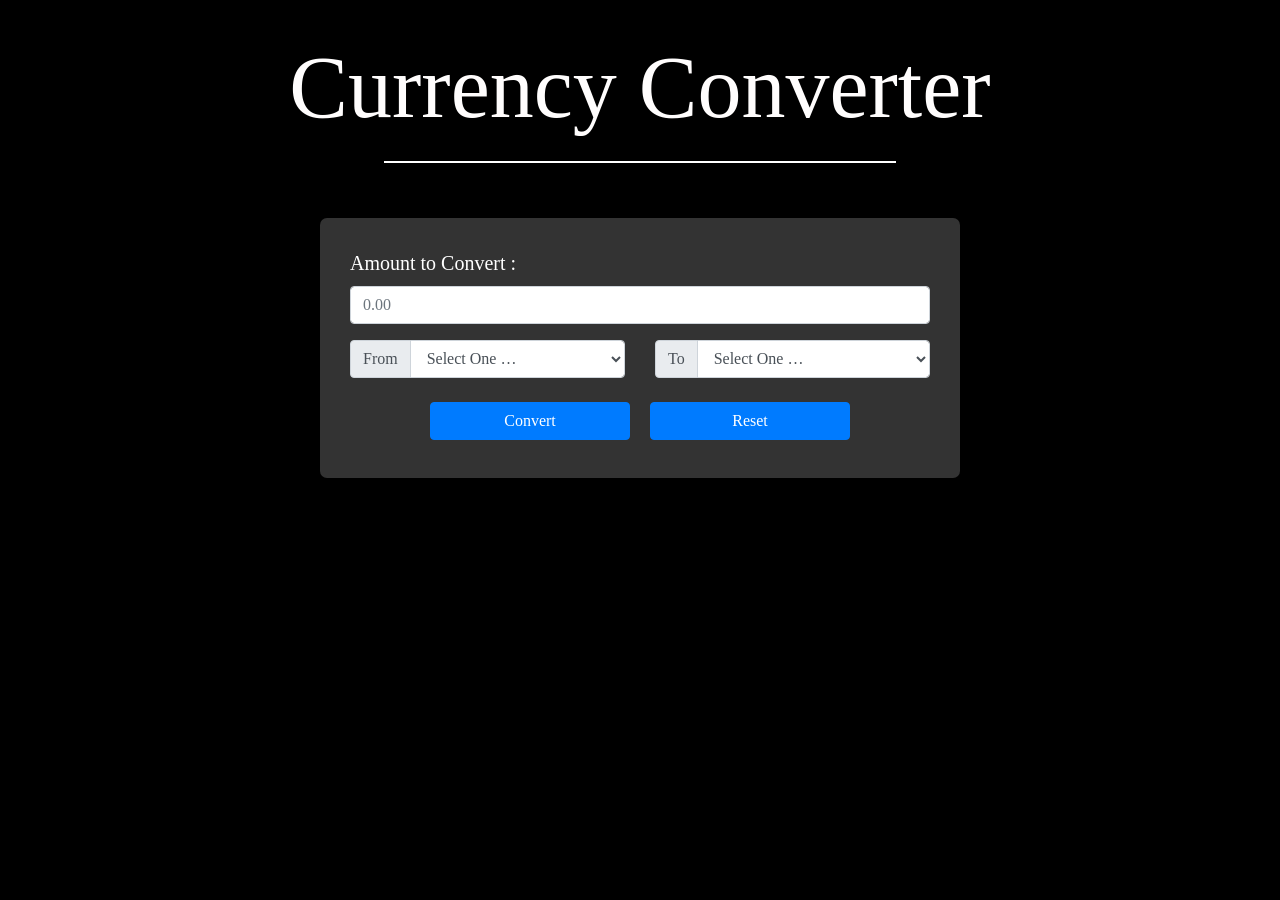
<file: calculators/currency.html>
<!DOCTYPE html>
<html lang="en">
  <head>
    <meta charset="UTF-8" />
    <meta http-equiv="X-UA-Compatible" content="IE=edge" />
    <meta name="viewport" content="width=device-width, initial-scale=1.0" />
    <title>Currency Converter</title>
    <link
      rel="stylesheet"
      href="https://maxcdn.bootstrapcdn.com/bootstrap/4.5.2/css/bootstrap.min.css"
    />
    <!-- linking style.css file-->
    <style>
      body {
        background-color: rgb(0, 0, 0);
        background-position: center;
        background-size: cover;
        background-attachment: fixed;
        background-repeat: no-repeat;
      }

      h2 {
        color: #fffdfd;
      }

      .heading {
        font-family: "Pacifico";
        margin: 35px auto 20px;
      }

      hr {
        border-top: 2px solid rgb(255, 255, 255);
        width: 40%;
        margin-bottom: 55px;
      }

      .main {
        width: 50vw;
        margin: auto;
        padding: 30px;
        border-radius: 7px;
        background-color: #ffffff33;
        color: white;
        font-family: cursive;
      }

      label {
        font-size: 20px;
      }

      .btn {
        width: 200px;
      }

      #finalAmount {
        font-family: "Lobster";
        display: none;
        margin: 50px auto;
      }

      #finalAmount h2 {
        font-size: 50px;
      }

      .finalValue {
        font-family: "Amiri", serif;
      }

      @media (max-width: 768px) {
        hr {
          width: 60%;
        }

        .main {
          width: 100%;
        }
      }

      @media (max-width: 400px) {
        .heading {
          font-size: 60px;
        }

        hr {
          width: 75%;
        }

        #finalAmount h2,
        .finalValue {
          font-size: 40px;
        }
      }
    </style>
  </head>

  <body>
    <!-- Currency Converter -->
    <h2 class="heading text-center display-2">Currency Converter</h2>
    <hr />
    <div class="container">
      <div class="main">
        <div class="form-group">
          <label for="oamount"> Amount to Convert : </label>
          <input
            type="number"
            class="form-control searchBox"
            placeholder="0.00"
            id="oamount"
          />
        </div>
        <div class="row">
          <div class="col-sm-6">
            <div class="input-group mb-3">
              <div class="input-group-prepend">
                <span class="input-group-text">From</span>
              </div>
              <select class="form-control from" id="sel1">
                <option value="">Select One …</option>
                <option value="USD">USD</option>
                <option value="AED">AED</option>
                <option value="ARS">ARS</option>
                <option value="AUD">AUD</option>
                <option value="BGN">BGN</option>
                <option value="BRL">BRL</option>
                <option value="BSD">BSD</option>
                <option value="CAD">CAD</option>
                <option value="CHF">CHF</option>
                <option value="CLP">CLP</option>
                <option value="CNY">CNY</option>
                <option value="COP">COP</option>
                <option value="CZK">CZK</option>
                <option value="DKK">DKK</option>
                <option value="DOP">DOP</option>
                <option value="EGP">EGP</option>
                <option value="EUR">EUR</option>
                <option value="FJD">FJD</option>
                <option value="GBP">GBP</option>
                <option value="GTQ">GTQ</option>
                <option value="HKD">HKD</option>
                <option value="HRK">HRK</option>
                <option value="HUF">HUF</option>
                <option value="IDR">IDR</option>
                <option value="ILS">ILS</option>
                <option value="INR">INR</option>
                <option value="ISK">ISK</option>
                <option value="JPY">JPY</option>
                <option value="KRW">KRW</option>
                <option value="KZT">KZT</option>
                <option value="MVR">MVR</option>
                <option value="MXN">MXN</option>
                <option value="MYR">MYR</option>
                <option value="NOK">NOK</option>
                <option value="NZD">NZD</option>
                <option value="PAB">PAB</option>
                <option value="PEN">PEN</option>
                <option value="PHP">PHP</option>
                <option value="PKR">PKR</option>
                <option value="PLN">PLN</option>
                <option value="PYG">PYG</option>
                <option value="RON">RON</option>
                <option value="RUB">RUB</option>
                <option value="SAR">SAR</option>
                <option value="SEK">SEK</option>
                <option value="SGD">SGD</option>
                <option value="THB">THB</option>
                <option value="TRY">TRY</option>
                <option value="TWD">TWD</option>
                <option value="UAH">UAH</option>
                <option value="UYU">UYU</option>
                <option value="ZAR">ZAR</option>
              </select>
            </div>
          </div>

          <div class="col-sm-6">
            <div class="input-group mb-3">
              <div class="input-group-prepend">
                <span class="input-group-text">To</span>
              </div>
              <select class="form-control to" id="sel2">
                <option value="">Select One …</option>
                <option value="USD">USD</option>
                <option value="AED">AED</option>
                <option value="ARS">ARS</option>
                <option value="AUD">AUD</option>
                <option value="BGN">BGN</option>
                <option value="BRL">BRL</option>
                <option value="BSD">BSD</option>
                <option value="CAD">CAD</option>
                <option value="CHF">CHF</option>
                <option value="CLP">CLP</option>
                <option value="CNY">CNY</option>
                <option value="COP">COP</option>
                <option value="CZK">CZK</option>
                <option value="DKK">DKK</option>
                <option value="DOP">DOP</option>
                <option value="EGP">EGP</option>
                <option value="EUR">EUR</option>
                <option value="FJD">FJD</option>
                <option value="GBP">GBP</option>
                <option value="GTQ">GTQ</option>
                <option value="HKD">HKD</option>
                <option value="HRK">HRK</option>
                <option value="HUF">HUF</option>
                <option value="IDR">IDR</option>
                <option value="ILS">ILS</option>
                <option value="INR">INR</option>
                <option value="ISK">ISK</option>
                <option value="JPY">JPY</option>
                <option value="KRW">KRW</option>
                <option value="KZT">KZT</option>
                <option value="MVR">MVR</option>
                <option value="MXN">MXN</option>
                <option value="MYR">MYR</option>
                <option value="NOK">NOK</option>
                <option value="NZD">NZD</option>
                <option value="PAB">PAB</option>
                <option value="PEN">PEN</option>
                <option value="PHP">PHP</option>
                <option value="PKR">PKR</option>
                <option value="PLN">PLN</option>
                <option value="PYG">PYG</option>
                <option value="RON">RON</option>
                <option value="RUB">RUB</option>
                <option value="SAR">SAR</option>
                <option value="SEK">SEK</option>
                <option value="SGD">SGD</option>
                <option value="THB">THB</option>
                <option value="TRY">TRY</option>
                <option value="TWD">TWD</option>
                <option value="UAH">UAH</option>
                <option value="UYU">UYU</option>
                <option value="ZAR">ZAR</option>
              </select>
            </div>
          </div>
        </div>

        <div class="text-center">
          <!-- convert button -->
          <button class="btn btn-primary convert m-2" type="submit">
            Convert
          </button>
          <!-- reset button -->
          <button class="btn btn-primary m-2" onclick="clearVal()">
            Reset
          </button>
        </div>
      </div>

      <div id="finalAmount" class="text-center">
        <!-- Display the converted amount -->
        <h2>
          Converted Amount :
          <span class="finalValue" style="color: rgb(10, 112, 255)"> </span>
        </h2>
      </div>
    </div>

    <!-- linking script.js file -->
    <script>
      // Include api for currency change
      const api = "https://api.exchangerate-api.com/v4/latest/USD";

      // For selecting different controls
      let search = document.querySelector(".searchBox");
      let convert = document.querySelector(".convert");
      let fromCurrecy = document.querySelector(".from");
      let toCurrecy = document.querySelector(".to");
      let finalValue = document.querySelector(".finalValue");
      let finalAmount = document.getElementById("finalAmount");
      let resultFrom;
      let resultTo;
      let searchValue;

      // Event when currency is changed
      fromCurrecy.addEventListener("change", (event) => {
        resultFrom = `${event.target.value}`;
      });

      // Event when currency is changed
      toCurrecy.addEventListener("change", (event) => {
        resultTo = `${event.target.value}`;
      });

      search.addEventListener("input", updateValue);

      // Function for updating value
      function updateValue(e) {
        searchValue = e.target.value;
      }

      // When user clicks, it calls function getresults
      convert.addEventListener("click", getResults);

      // Function getresults
      function getResults() {
        fetch(`${api}`)
          .then((currency) => {
            return currency.json();
          })
          .then(displayResults);
      }

      // Display results after conversion
      function displayResults(currency) {
        let fromRate = currency.rates[resultFrom];
        let toRate = currency.rates[resultTo];
        finalValue.innerHTML = ((toRate / fromRate) * searchValue).toFixed(2);
        finalAmount.style.display = "block";
      }

      // When user click on reset button
      function clearVal() {
        window.location.reload();
        document.getElementsByClassName("finalValue").innerHTML = "";
      }
    </script>
  </body>
</html>
</file>
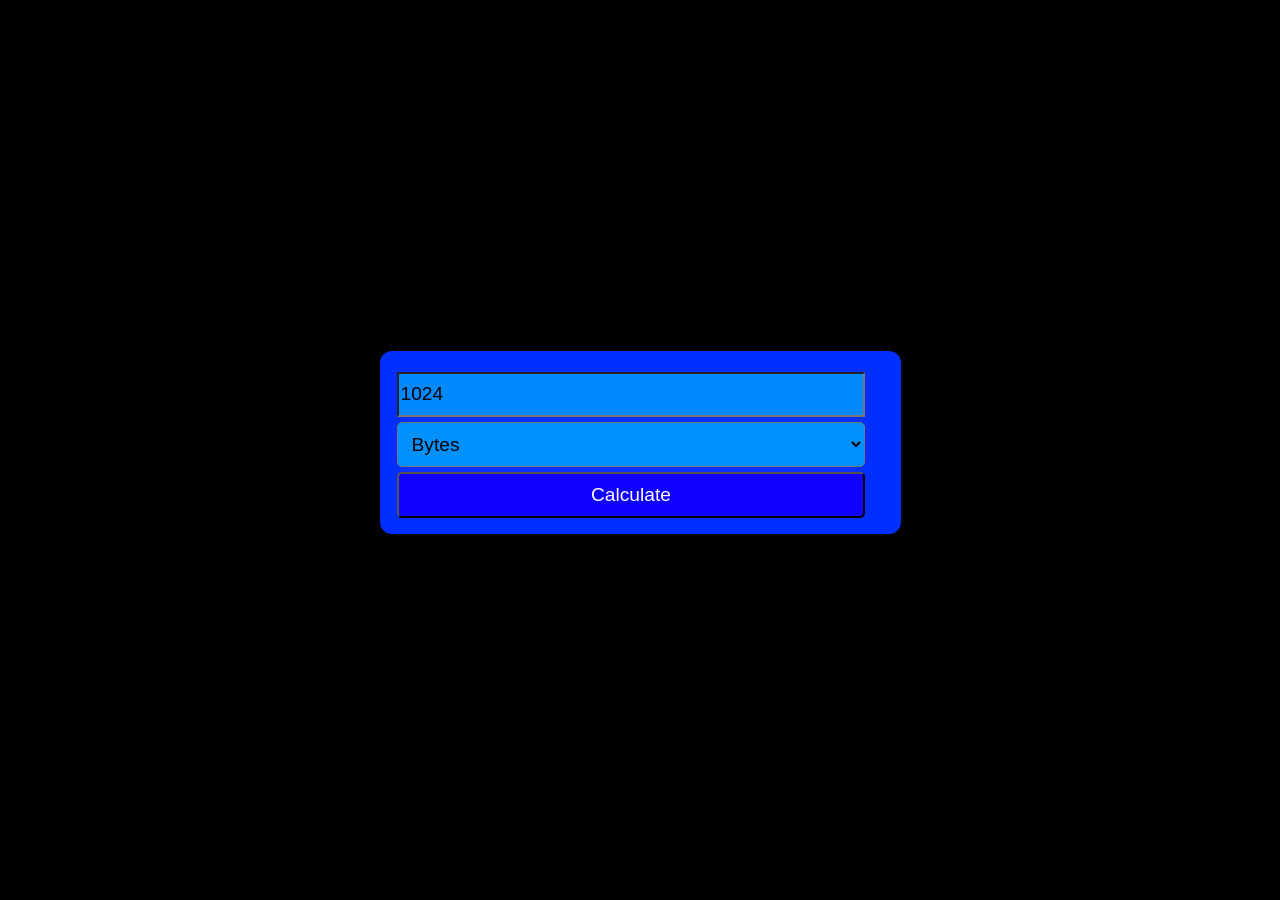
<file: calculators/data.html>
<html lang="en">
  <head>
    <meta charset="UTF-8" />
    <meta name="viewport" content="width=device-width, initial-scale=1.0" />
    <title>Document</title>
    <style>
      body {
        background-color: black;
        display: flex;
        justify-content: center;
        align-items: center;
      }

      form {
        display: flex;
        content: center;
        align-items: center;
        justify-content: center;
        background-color: #002fff;
        border-radius: 12px;
      }

      input {
        width: 50px;
        height: 45px;
        background-color: #0088ff;
        width: 90%;
        margin-top: 5px;
        margin-left: 17px;
        font-size: larger;
      }

      select {
        background-color: rgb(0, 145, 255);
        width: 90%;
        margin-top: 5px;
        margin-left: 17px;
        padding: 10px;
        border-radius: 5px;
        font-size: larger;
      }

      button {
        margin-top: 5px;
        margin-left: 17px;
        padding: 10px 20px;
        background-color: #1100ff;
        color: #ffffff;
        border-radius: 5px;
        cursor: pointer;
        font-size: 16px;
        transition: background-color 0.3s ease;
        width: 90%;
        font-size: larger;
      }

    </style>
  </head>
  <body>
    <form name="bandwidth" method="post">
      <p>
        <input type="text" name="original" size="20" value="1024" />
        <select size="1" name="units">
          <option value="Bytes">Bytes</option>
          <option value="Kb">Kb</option>
          <option value="Mb">Mb</option>
          <option value="Gb">Gb</option>
        </select>
        <button type="button" value="Calculate" name="B1" onClick="calculate()">
          Calculate
        </button>
      </p>
    </form>

    <script>
      var bytevalue = 0;
      function calculate() {
        var invalue = document.bandwidth.original.value;
        var selectunit =
          document.bandwidth.units.options[
            document.bandwidth.units.selectedIndex
          ].value;
        if (selectunit == "Bytes") bytevalue = invalue;
        else if (selectunit == "Kb") bytevalue = invalue * 1024;
        else if (selectunit == "Mb") bytevalue = invalue * 1024 * 1024;
        else if (selectunit == "Gb") bytevalue = invalue * 1024 * 1024 * 1024;

        alert(
          invalue +
            " " +
            selectunit +
            " is equal to:\n\n- " +
            bytevalue +
            " Bytes\n- " +
            Math.round(bytevalue / 1024) +
            " Kb\n- " +
            Math.round(bytevalue / 1024 / 1024) +
            " Mb\n- " +
            Math.round(bytevalue / 1024 / 1024 / 1024) +
            " Gb\n"
        );
      }
    </script>
  </body>
</html>
</file>
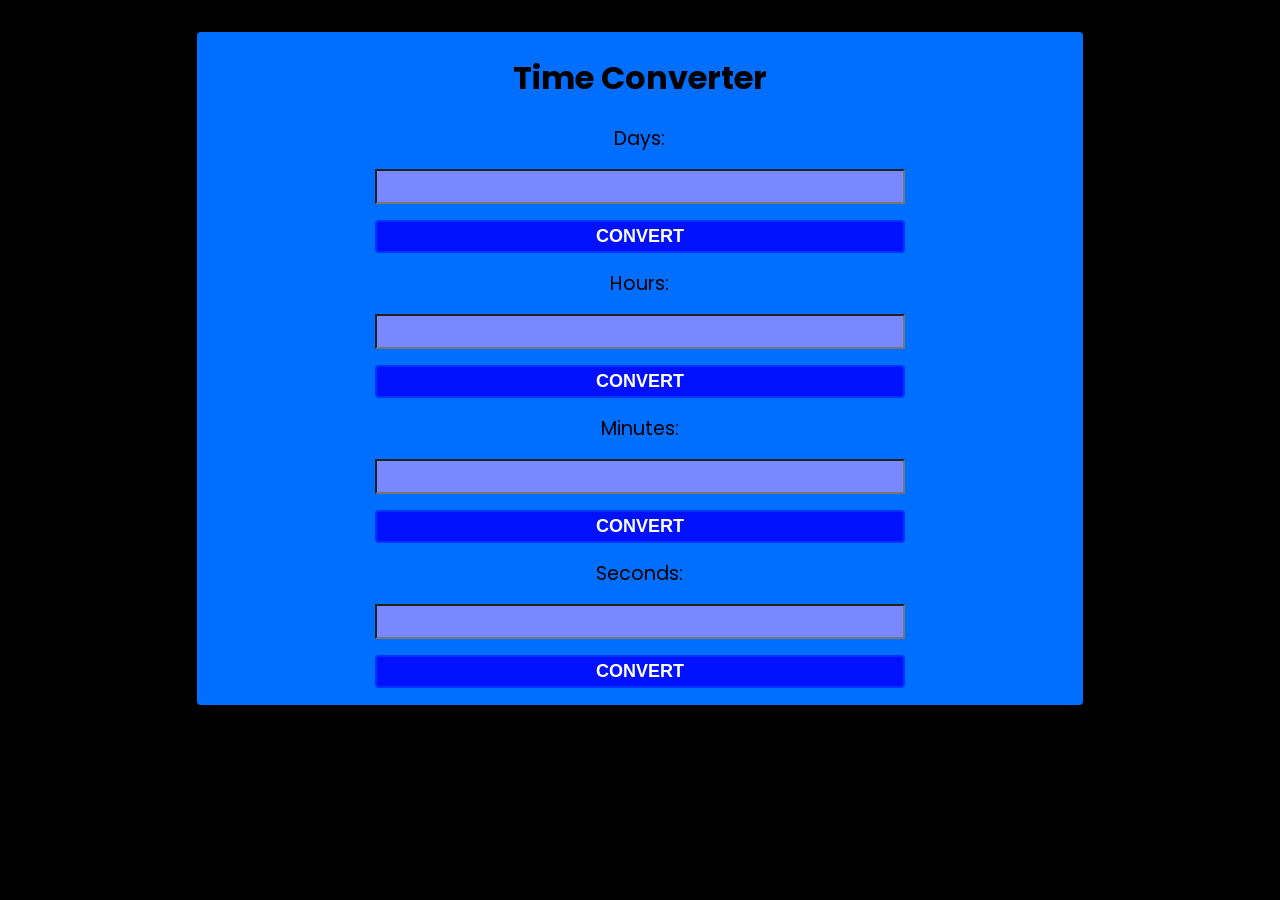
<file: calculators/days.html>
<html lang="en">
  <head>
    <meta charset="UTF-8" />
    <meta name="viewport" content="width=device-width, initial-scale=1.0" />
    <title>time converter</title>

    <style>
      @import url("https://fonts.googleapis.com/css?family=Poppins");

      body {
        font-family: "Poppins", sans-serif;
        background-color: #000000;
      }

      main {
        width: 70%;
        margin: 2rem auto;
        text-align: center;
        background: #006eff;
        padding: 1px;
        border-radius: 4px;
      }

      main label,
      main input {
        display: block;
        color: #000000;
        font-size: larger;
      }


      main input {
        text-align: center;
        width: 60%;
        margin: 1rem auto;
        padding: 5px;
        font-size: large;
        background-color: #7888ff;
      }

      #daysBtn,
      #hoursBtn,
      #minutesBtn,
      #secondsBtn {
        background: #0011ff;
        width: 60%;
        border: 2px solid rgb(0, 51, 255);
        border-radius: 4px;
        padding: 4px 9px;
        text-transform: uppercase;
        font-weight: bold;
        color: white;
      }
    </style>
  </head>

  <body onload="attachEventsListeners()">
    <main>
      <h1>Time Converter</h1>
      <div>
        <label for="days">Days: </label>
        <input type="text" id="days" />
        <input id="daysBtn" type="button" value="Convert" />
      </div>
      <div>
        <label for="hours">Hours: </label>
        <input type="text" id="hours" />
        <input id="hoursBtn" type="button" value="Convert" />
      </div>
      <div>
        <label for="minutes">Minutes: </label>
        <input type="text" id="minutes" />
        <input id="minutesBtn" type="button" value="Convert" />
      </div>
      <div>
        <label for="seconds">Seconds: </label>
        <input type="text" id="seconds" />
        <input id="secondsBtn" type="button" value="Convert" />
      </div>
    </main>
  </body>

  <script>
    function attachEventsListeners() {
      let ratios = {
        days: 1,
        hours: 24,
        minutes: 1440,
        seconds: 86400,
      };

      function convertValue(value, from) {
        const inDays = value / ratios[from];
        return {
          days: inDays,
          hours: inDays * ratios.hours,
          minutes: inDays * ratios.minutes,
          seconds: inDays * ratios.seconds,
        };
      }

      const daysDiv = document.getElementById("days");
      const hoursDiv = document.getElementById("hours");
      const minutesDiv = document.getElementById("minutes");
      const secondsDiv = document.getElementById("seconds");

      document.getElementById("daysBtn").addEventListener("click", convertTime);
      document
        .getElementById("hoursBtn")
        .addEventListener("click", convertTime);
      document
        .getElementById("minutesBtn")
        .addEventListener("click", convertTime);
      document
        .getElementById("secondsBtn")
        .addEventListener("click", convertTime);

      function convertTime(e) {
        let value = Number(
          e.target.parentNode.querySelector('input[type="text"]').value
        );
        let from = e.target.parentNode.querySelector('input[type="text"]').id;
        const convertedValues = convertValue(value, from);
        display(convertedValues);
      }

      function display(valuesToDisplay) {
        daysDiv.value = valuesToDisplay.days;
        hoursDiv.value = valuesToDisplay.hours;
        minutesDiv.value = valuesToDisplay.minutes;
        secondsDiv.value = valuesToDisplay.seconds;
      }
    }
  </script>
</html>
</file>
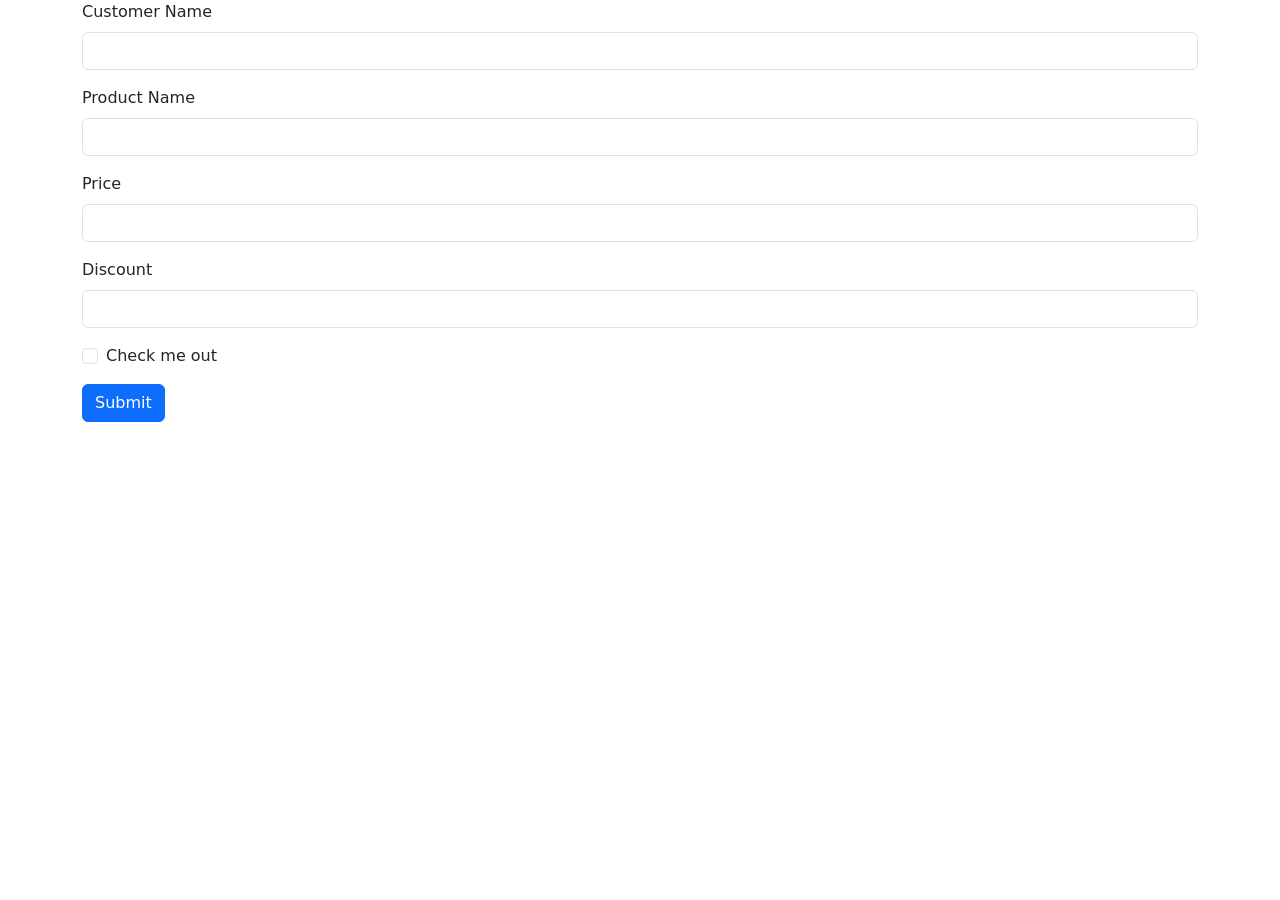
<file: calculators/discount.html>
<html lang="en">
  <head>
    <meta charset="UTF-8" />
    <meta name="viewport" content="width=device-width, initial-scale=1.0" />
    <title>Document</title>
    <link
      href="https://cdn.jsdelivr.net/npm/bootstrap@5.0.2/dist/css/bootstrap.min.css"
      rel="stylesheet"
    />
    <script src="https://cdn.jsdelivr.net/npm/bootstrap@5.0.2/dist/js/bootstrap.bundle.min.js"></script>
  </head>
  <body>
    <!-- This script got from frontendfreecode.com -->
    <div class="container">
      <form action="" method="GET">
        <div class="mb-3">
          <label for="exampleInputEmail1" class="form-label"
            >Customer Name</label
          >
          <input
            type="email"
            class="form-control"
            id="exampleInputEmail1"
            aria-describedby="emailHelp"
            name="C_name"
          />
        </div>
        <div class="mb-3">
          <label for="exampleInputPassword1" class="form-label"
            >Product Name</label
          >
          <input
            type="text"
            class="form-control"
            id="exampleInputPassword1"
            name="pname"
          />
        </div>
        <div class="mb-3">
          <label for="exampleInputPassword1" class="form-label">Price</label>
          <input
            type="text"
            class="form-control"
            id="exampleInputPassword1"
            name="price"
          />
        </div>
        <div class="mb-3">
          <label for="exampleInputPassword1" class="form-label">Discount</label>
          <input
            type="text"
            class="form-control"
            id="exampleInputPassword1"
            name="dicount"
          />
        </div>
        <div class="mb-3 form-check">
          <input type="checkbox" class="form-check-input" id="exampleCheck1" />
          <label class="form-check-label" for="exampleCheck1"
            >Check me out</label
          >
        </div>
        <button type="submit" class="btn btn-primary" onclick="bill()">
          Submit
        </button>
      </form>
    </div>

    <script>
      function bill() {
        var C_name = document.getElementsByName("C_name")[0].value;
        var pname = document.getElementsByName("pname")[0].value;
        var price = Number(document.getElementsByName("price")[0].value);
        var Discount = Number(document.getElementsByName("dicount")[0].value);
        var all = Number((Discount * price) / 100);
        var total = Number(price - all);
        document.write(
          '<table style="border: 1px solid black;  width: 100%;"> <tr><th style="border: 1px solid black;"> Customer Name</th> <th style="border: 1px solid black;"> Product Name</th><th style="border: 1px solid black;"> Price</th><th style="border: 1px solid black;">Discount</th></tr> <tr style="border: 1px solid black;tex-align:center;"><td style="border: 1px solid black;text-align:center;">' +
            C_name +
            '</td> <td style="border: 1px solid black;text-align:center;">' +
            pname +
            '</td><td style="border: 1px solid black;text-align:center;">' +
            price +
            '</td><td style="border: 1px solid black;text-align:center;">' +
            Discount +
            '</td></tr>   <tr style="border:1px solid black;"><td style="border:1px solid black;font-size:20px;text-align:center;"colspan="2">Total Amount</td>    <td style="border:1px solid black;font-size:20px;text-align:center;"colspan="2">$ ' +
            total +
            "</td>  </tr>            </table>"
        );
        document.write("<br>");
        document.write(
          '<button onclick="print()" style="float:right; padding:8px;width:140px;background-color:grey;color:white;border:none;border-radius:5px;">Print Bill</button>'
        );
        document.write(
          '<center><a href="http://www.frontendfreecode.com/">Home</a></center>'
        );
      }
    </script>
  </body>
</html>
</file>
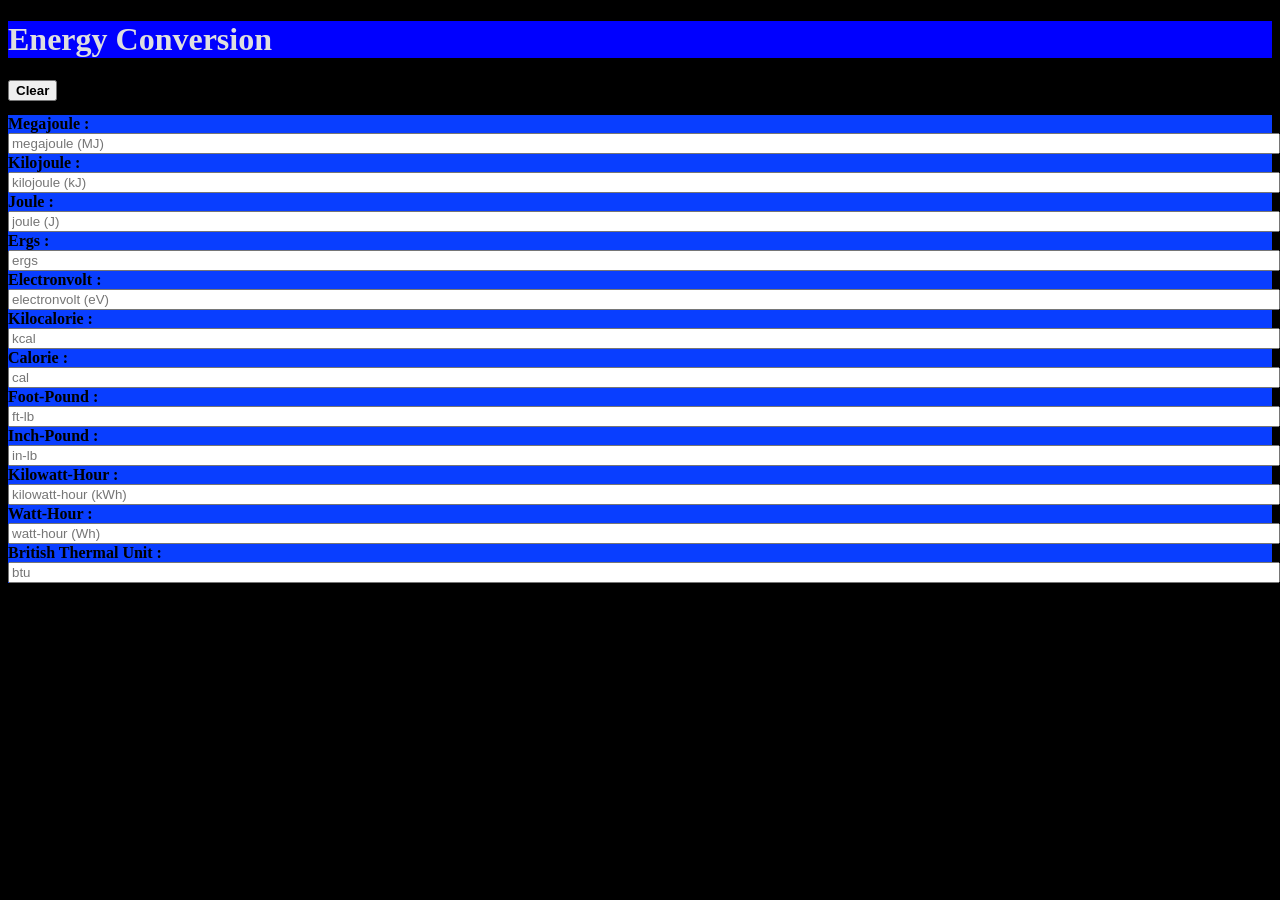
<file: calculators/energy.html>
<!DOCTYPE html>
<html>
  <head>
    <title>Energy Conversion</title>
    <meta
      name="viewport"
      content="width=device-width, initial-scale=1"
      charset="UTF-8"
    />
    <link rel="stylesheet" href="https://www.w3schools.com/lib/w3.css" />

    <style>
      input {
        width: 100%;
        outline: none;
      }
      input[type="number"]::-webkit-inner-spin-button,
      input[type="number"]::-webkit-outer-spin-button {
        -webkit-appearance: none;
        margin: 0;
      }
      body {
        background-color: #000000;
      }

      header{
        color: #dfdfdf;
        background-color: rgb(0, 0, 255);
      }

      .bgc{
        background-color: #093eff;
      }

      .clearbtn{
        margin-bottom: 14px;
      }
    </style>
  </head>
  <body>
    <div id="main">
      <header>

          <h1 class="w3-jumbo w3-center w3-padding-24">
            <b>Energy Conversion</b>
          </h1>
      </header>
      <div class="container w3-margin-top ">
        <div class="w3-container clearbtn">
          <button
            class="w3-btn w3-right w3-blue w3-ripple"
            onclick="clear_all_values()"
          >
            <b>Clear</b>
          </button>
        </div>

        <div class="w3-row-padding bgc">
          <div class="w3-panel w3-col m6 l6">
            <div class="w3-card-2 w3-padding w3-margin-bottom w3-animate-left">
              <label
                ><b>Megajoule : </b
                ><input
                  type="number"
                  class="w3-border-0 w3-border-bottom"
                  id="megajoule"
                  onfocus="increasecardsize(this.parentElement)"
                  onblur="deccardsize(this.parentElement)"
                  oninput="mj_to_others(this.value)"
                  placeholder="megajoule (MJ)"
                  min="0"
                />
              </label>
            </div>
          </div>

          <div class="w3-panel w3-col m6 l6">
            <div class="w3-card-2 w3-padding w3-margin-bottom w3-animate-right">
              <label
                ><b>Kilojoule : </b
                ><input
                  type="number"
                  class="w3-border-0 w3-border-bottom"
                  id="kilojoule"
                  onfocus="increasecardsize(this.parentElement)"
                  onblur="deccardsize(this.parentElement)"
                  oninput="kj_to_others(this.value)"
                  placeholder="kilojoule (kJ)"
                  min="0"
                />
              </label>
            </div>
          </div>

          <div class="w3-panel w3-col m6 l6">
            <div class="w3-card-2 w3-padding w3-margin-bottom w3-animate-left">
              <label
                ><b>Joule : </b
                ><input
                  type="number"
                  class="w3-border-0 w3-border-bottom"
                  id="joule"
                  onfocus="increasecardsize(this.parentElement)"
                  onblur="deccardsize(this.parentElement)"
                  oninput="joule_to_others(this.value)"
                  placeholder="joule (J)"
                  min="0"
                />
              </label>
            </div>
          </div>

          <div class="w3-panel w3-col m6 l6">
            <div class="w3-card-2 w3-padding w3-margin-bottom w3-animate-right">
              <label
                ><b>Ergs : </b
                ><input
                  type="number"
                  class="w3-border-0 w3-border-bottom"
                  id="ergs"
                  onfocus="increasecardsize(this.parentElement)"
                  onblur="deccardsize(this.parentElement)"
                  oninput="ergs_to_others(this.value)"
                  placeholder="ergs"
                  min="0"
                />
              </label>
            </div>
          </div>

          <div class="w3-panel w3-col m6 l6">
            <div class="w3-card-2 w3-padding w3-margin-bottom w3-animate-left">
              <label
                ><b> Electronvolt : </b
                ><input
                  type="number"
                  class="w3-border-0 w3-border-bottom w3-animate-left"
                  id="electronvolt"
                  onfocus="increasecardsize(this.parentElement)"
                  onblur="deccardsize(this.parentElement)"
                  oninput="ev_to_others(this.value)"
                  placeholder="electronvolt (eV)"
                  min="0"
                />
              </label>
            </div>
          </div>

          <div class="w3-panel w3-col m6 l6">
            <div class="w3-card-2 w3-padding w3-margin-bottom w3-animate-right">
              <label
                ><b>Kilocalorie : </b
                ><input
                  type="number"
                  class="w3-border-0 w3-border-bottom"
                  id="kilocalorie"
                  onfocus="increasecardsize(this.parentElement)"
                  onblur="deccardsize(this.parentElement)"
                  oninput="kcal_to_others(this.value)"
                  placeholder="kcal"
                  min="0"
                />
              </label>
            </div>
          </div>

          <div class="w3-panel w3-col m6 l6">
            <div class="w3-card-2 w3-padding w3-margin-bottom w3-animate-left">
              <label
                ><b>Calorie : </b
                ><input
                  type="number"
                  class="w3-border-0 w3-border-bottom"
                  id="calorie"
                  onfocus="increasecardsize(this.parentElement)"
                  onblur="deccardsize(this.parentElement)"
                  oninput="calorie_to_others(this.value)"
                  placeholder="cal"
                  min="0"
                />
              </label>
            </div>
          </div>

          <div class="w3-panel w3-col m6 l6">
            <div class="w3-card-2 w3-padding w3-margin-bottom w3-animate-right">
              <label
                ><b>Foot-Pound : </b
                ><input
                  type="number"
                  class="w3-border-0 w3-border-bottom"
                  id="footpound"
                  onfocus="increasecardsize(this.parentElement)"
                  onblur="deccardsize(this.parentElement)"
                  oninput="ftlb_to_others(this.value)"
                  placeholder="ft-lb"
                  min="0"
                />
              </label>
            </div>
          </div>

          <div class="w3-panel w3-col m6 l6">
            <div class="w3-card-2 w3-padding w3-margin-bottom w3-animate-left">
              <label
                ><b>Inch-Pound : </b
                ><input
                  type="number"
                  class="w3-border-0 w3-border-bottom"
                  id="inchpound"
                  onfocus="increasecardsize(this.parentElement)"
                  onblur="deccardsize(this.parentElement)"
                  oninput="inlb_to_others(this.value)"
                  placeholder="in-lb"
                  min="0"
                />
              </label>
            </div>
          </div>

          <div class="w3-panel w3-col m6 l6">
            <div class="w3-card-2 w3-padding w3-margin-bottom w3-animate-right">
              <label
                ><b>Kilowatt-Hour : </b
                ><input
                  type="number"
                  class="w3-border-0 w3-border-bottom"
                  id="kilowatthour"
                  onfocus="increasecardsize(this.parentElement)"
                  onblur="deccardsize(this.parentElement)"
                  oninput="kwh_to_others(this.value)"
                  placeholder="kilowatt-hour (kWh)"
                  min="0"
                />
              </label>
            </div>
          </div>

          <div class="w3-panel w3-col m6 l6">
            <div class="w3-card-2 w3-padding w3-margin-bottom w3-animate-left">
              <label
                ><b>Watt-Hour : </b
                ><input
                  type="number"
                  class="w3-border-0 w3-border-bottom"
                  id="watthour"
                  onfocus="increasecardsize(this.parentElement)"
                  onblur="deccardsize(this.parentElement)"
                  oninput="wh_to_others(this.value)"
                  placeholder="watt-hour (Wh)"
                  min="0"
                />
              </label>
            </div>
          </div>

          <div class="w3-panel w3-col m6 l6">
            <div class="w3-card-2 w3-padding w3-margin-bottom w3-animate-right">
              <label
                ><b>British Thermal Unit : </b
                ><input
                  type="number"
                  class="w3-border-0 w3-border-bottom"
                  id="btu"
                  onfocus="increasecardsize(this.parentElement)"
                  onblur="deccardsize(this.parentElement)"
                  oninput="btu_to_others(this.value)"
                  placeholder="btu"
                  min="0"
                />
              </label>
            </div>
          </div>
        </div>
      </div>
    </div>

    <script>





      function clear_all_values() {
        var x = document.getElementsByTagName("input");
        var i;
        for (i = 0; i < x.length; i++) {
          x[i].value = "";
        }
      }

      /* Functions for energy conversion*/
      /* mega joule to others */
      function mj_to_others(x) {
        document.getElementById("kilojoule").value = x * 1000;
        document.getElementById("joule").value = x * 1000000;
        document.getElementById("ergs").value = x * 10000000000000;
        document.getElementById("electronvolt").value =
          x * 6241509000000000000000000;
        document.getElementById("kilocalorie").value = x * 239.0057;
        document.getElementById("calorie").value = x * 239005.7;
        document.getElementById("footpound").value = x * 737562.1;
        document.getElementById("inchpound").value = x * 8850746;
        document.getElementById("kilowatthour").value = x * 0.2777778;
        document.getElementById("watthour").value = x * 277.7778;
        document.getElementById("btu").value = x * 947.8171;
      }

      /* kilo joule to others */
      function kj_to_others(x) {
        document.getElementById("megajoule").value = x * 0.001;
        document.getElementById("joule").value = x * 1000;
        document.getElementById("ergs").value = x * 10000000000;
        document.getElementById("electronvolt").value =
          x * 6241509000000000000000;
        document.getElementById("kilocalorie").value = x * 0.2390057;
        document.getElementById("calorie").value = x * 239.0057;
        document.getElementById("footpound").value = x * 737.5621;
        document.getElementById("inchpound").value = x * 8850.746;
        document.getElementById("kilowatthour").value = x * 0.0002777778;
        document.getElementById("watthour").value = x * 0.2777778;
        document.getElementById("btu").value = x * 0.9478171;
      }

      /* joule to others */
      function joule_to_others(x) {
        document.getElementById("megajoule").value = x * 0.000001;
        document.getElementById("kilojoule").value = x * 0.001;
        document.getElementById("ergs").value = x * 10000000;
        document.getElementById("electronvolt").value = x * 6241509000000000000;
        document.getElementById("kilocalorie").value = x * 0.2390057;
        document.getElementById("calorie").value = x * 0.0002390057;
        document.getElementById("footpound").value = x * 0.7375621;
        document.getElementById("inchpound").value = x * 8.850746;
        document.getElementById("kilowatthour").value = x * 0.0000002777778;
        document.getElementById("watthour").value = x * 0.0002777778;
        document.getElementById("btu").value = x * 0.0009478171;
      }

      /* ergs to others */
      function ergs_to_others(x) {
        document.getElementById("megajoule").value = x * 0.0000000000001;
        document.getElementById("kilojoule").value = x * 0.0000000001;
        document.getElementById("joule").value = x * 0.0000001;
        document.getElementById("electronvolt").value = x * 624150900000;
        document.getElementById("kilocalorie").value = x * 0.00000000002390057;
        document.getElementById("calorie").value = x * 0.00000002390057;
        document.getElementById("footpound").value = x * 0.00000007375621;
        document.getElementById("inchpound").value = x * 0.0000008850746;
        document.getElementById("kilowatthour").value =
          x * 0.00000000000002777778;
        document.getElementById("watthour").value = x * 0.00000000002777778;
        document.getElementById("btu").value = x * 0.00000000009478171;
      }

      /* electron volt to others */
      function ev_to_others(x) {
        document.getElementById("megajoule").value =
          x * 0.0000000000000000000000001602177;
        document.getElementById("kilojoule").value =
          x * 0.0000000000000000000001602177;
        document.getElementById("joule").value =
          x * 0.0000000000000000001602177;
        document.getElementById("ergs").value = x * 0.000000000001602177;
        document.getElementById("kilocalorie").value =
          x * 0.00000000000000000000003829294;
        document.getElementById("calorie").value =
          x * 0.00000000000000000003829294;
        document.getElementById("footpound").value =
          x * 0.0000000000000000001181705;
        document.getElementById("inchpound").value =
          x * 0.000000000000000001418046;
        document.getElementById("kilowatthour").value =
          x * 0.0000000000000000000000000445049;
        document.getElementById("watthour").value =
          x * 0.0000000000000000000000445049;
        document.getElementById("btu").value =
          x * 0.000000000000000000000181857;
      }

      /* kilo calorie to others */
      function kcal_to_others(x) {
        document.getElementById("megajoule").value = x * 0.004184;
        document.getElementById("kilojoule").value = x * 4.184;
        document.getElementById("joule").value = x * 4184;
        document.getElementById("ergs").value = x * 41840000000;
        document.getElementById("electronvolt").value =
          x * 26114480000000000000000;
        document.getElementById("calorie").value = x * 1000;
        document.getElementById("footpound").value = x * 3085.96;
        document.getElementById("inchpound").value = x * 37031.52;
        document.getElementById("kilowatthour").value = x * 0.001162222;
        document.getElementById("watthour").value = x * 1.162222;
        document.getElementById("btu").value = x * 3.965667;
      }

      /* calorie to others */
      function calorie_to_others(x) {
        document.getElementById("megajoule").value = x * 0.000004184;
        document.getElementById("kilojoule").value = x * 0.004184;
        document.getElementById("joule").value = x * 4.184;
        document.getElementById("ergs").value = x * 41840000;
        document.getElementById("electronvolt").value =
          x * 26114480000000000000;
        document.getElementById("kilocalorie").value = x * 0.001;
        document.getElementById("footpound").value = x * 3.08596;
        document.getElementById("inchpound").value = x * 37.03152;
        document.getElementById("kilowatthour").value = x * 0.000001162222;
        document.getElementById("watthour").value = x * 0.001162222;
        document.getElementById("btu").value = x * 0.003965667;
      }

      /* foot pound to others */
      function ftlb_to_others(x) {
        document.getElementById("megajoule").value = x * 0.000001355818;
        document.getElementById("kilojoule").value = x * 0.001355818;
        document.getElementById("joule").value = x * 1.355818;
        document.getElementById("ergs").value = x * 13558180;
        document.getElementById("electronvolt").value = x * 8462350000000000000;
        document.getElementById("kilocalorie").value = x * 0.0003240483;
        document.getElementById("calorie").value = x * 0.3240483;
        document.getElementById("inchpound").value = x * 12;
        document.getElementById("kilowatthour").value = x * 0.0000003766161;
        document.getElementById("watthour").value = x * 0.0003766161;
        document.getElementById("btu").value = x * 0.001285067;
      }

      /* inch pound to others */
      function inlb_to_others(x) {
        document.getElementById("megajoule").value = x * 0.0000001129848;
        document.getElementById("kilojoule").value = x * 0.0001129848;
        document.getElementById("joule").value = x * 0.1129848;
        document.getElementById("ergs").value = x * 1129848;
        document.getElementById("electronvolt").value = x * 705195900000000000;
        document.getElementById("kilocalorie").value = x * 0.00002700402;
        document.getElementById("calorie").value = x * 0.02700402;
        document.getElementById("footpound").value = x * 0.08333333;
        document.getElementById("kilowatthour").value = x * 0.00000003138467;
        document.getElementById("watthour").value = x * 0.00003138467;
        document.getElementById("btu").value = x * 0.000107089;
      }

      /* kilowatt hour to others */
      function kwh_to_others(x) {
        document.getElementById("megajoule").value = x * 3.6;
        document.getElementById("kilojoule").value = x * 3600;
        document.getElementById("joule").value = x * 3600000;
        document.getElementById("ergs").value = x * 36000000000000;
        document.getElementById("electronvolt").value =
          x * 22469430000000000000000000;
        document.getElementById("kilocalorie").value = x * 860.4207;
        document.getElementById("calorie").value = x * 860420.7;
        document.getElementById("footpound").value = x * 2655224;
        document.getElementById("inchpound").value = x * 31862680;
        document.getElementById("watthour").value = x * 1000;
        document.getElementById("btu").value = x * 3412.142;
      }

      /* watt hour to others */
      function wh_to_others(x) {
        document.getElementById("megajoule").value = x * 0.0036;
        document.getElementById("kilojoule").value = x * 3.6;
        document.getElementById("joule").value = x * 3600;
        document.getElementById("ergs").value = x * 36000000000;
        document.getElementById("electronvolt").value =
          x * 22469430000000000000000;
        document.getElementById("kilocalorie").value = x * 0.8604207;
        document.getElementById("calorie").value = x * 860.4207;
        document.getElementById("footpound").value = x * 2655.224;
        document.getElementById("inchpound").value = x * 31862.68;
        document.getElementById("kilowatthour").value = x * 0.001;
        document.getElementById("btu").value = x * 3.412142;
      }

      /* btu to others */
      function btu_to_others(x) {
        document.getElementById("megajoule").value = x * 0.001055056;
        document.getElementById("kilojoule").value = x * 1.055056;
        document.getElementById("joule").value = x * 1055.056;
        document.getElementById("ergs").value = x * 10550560000;
        document.getElementById("electronvolt").value =
          x * 6585141000000000000000;
        document.getElementById("kilocalorie").value = x * 0.2521644;
        document.getElementById("calorie").value = x * 252.1644;
        document.getElementById("footpound").value = x * 778.1693;
        document.getElementById("inchpound").value = x * 9338.031;
        document.getElementById("kilowatthour").value = x * 0.0002930711;
        document.getElementById("watthour").value = x * 0.2930711;
      }
    </script>
  </body>
</html>
</file>
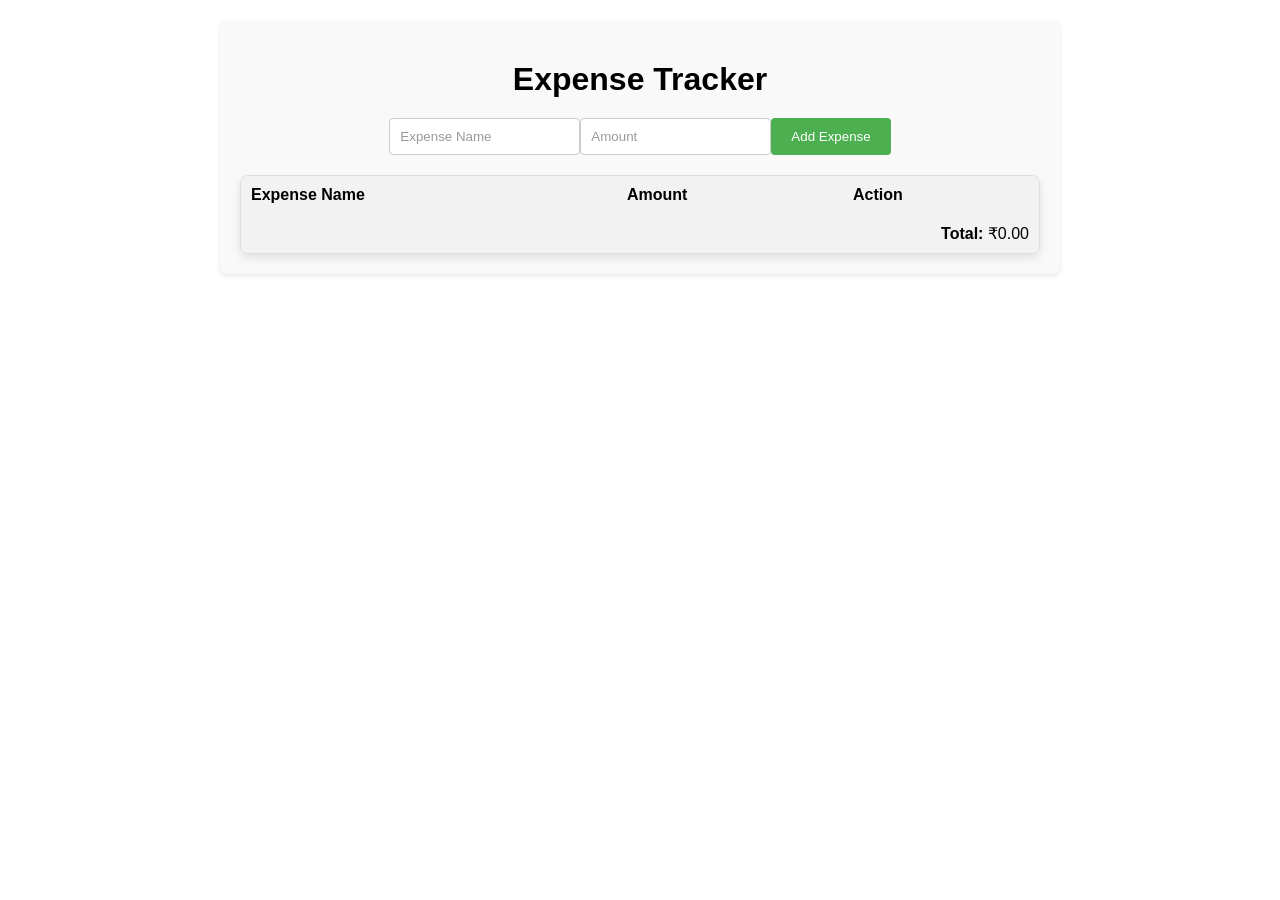
<file: calculators/expense tracker.html>
<!-- index.html -->
<!DOCTYPE html>
<html>


<head>
	<title>Expense Tracker</title>


        <style>
            /* style.css */
body {
	font-family: Arial, sans-serif;
	margin: 20px;
}

.container {
	max-width: 800px;
	margin: 0 auto;
	background-color: #f9f9f9;
	padding: 20px;
	border-radius: 8px;
	box-shadow: 0 2px 4px rgba(0, 0, 0, 0.1);
}

h1 {
	text-align: center;
	margin-bottom: 20px;
}

form {
	display: flex;
	justify-content: center;
	margin-bottom: 20px;
}

input[type="text"],
input[type="number"] {
	padding: 10px;
	border: 1px solid #ccc;
	border-radius: 4px;
	outline: none;
}

input[type="text"]::placeholder,
input[type="number"]::placeholder {
	color: #999;
}

button {
	padding: 10px 20px;
	background-color: #4caf50;
	color: white;
	border: none;
	border-radius: 4px;
	cursor: pointer;
}

button:hover {
	background-color: #45a049;
}

.expense-table {
	border: 1px solid #ddd;
	border-radius: 8px;
	overflow: hidden;
	box-shadow: 0 4px 8px rgba(0, 0, 0, 0.1);
}

table {
	width: 100%;
	border-collapse: collapse;
}

thead th {
	background-color: #f2f2f2;
	padding: 10px;
	text-align: left;
}

tbody td {
	padding: 10px;
	border-top: 1px solid #ddd;
}

.delete-btn {
	color: red;
	cursor: pointer;
}

.total-amount {
	padding: 10px;
	text-align: right;
	background-color: #f2f2f2;
}

        </style>
</head>

<body>
	<div class="container">
		<h1>Expense Tracker</h1>
		<form id="expense-form">
			<input type="text"
				id="expense-name"
				placeholder="Expense Name" required />
			<input type="number"
				id="expense-amount"
				placeholder="Amount" required />
			<button type="submit">
				Add Expense
			</button>
		</form>
		<div class="expense-table">
			<table>
				<thead>
					<tr>
						<th>Expense Name</th>
						<th>Amount</th>
						<th>Action</th>
					</tr>
				</thead>
				<tbody id="expense-list"></tbody>
			</table>
			<div class="total-amount">
				<strong>Total:</strong>
				₹<span id="total-amount">0</span>
			</div>
		</div>
	</div>
	<script>
        // script.js
// Get form, expense list, and total amount elements
const expenseForm =
	document.getElementById("expense-form");
const expenseList =
	document.getElementById("expense-list");
const totalAmountElement =
	document.getElementById("total-amount");

// Initialize expenses array from localStorage
let expenses =
	JSON.parse(localStorage.getItem("expenses")) || [];

// Function to render expenses in tabular form
function renderExpenses() {

	// Clear expense list
	expenseList.innerHTML = "";

	// Initialize total amount
	let totalAmount = 0;

	// Loop through expenses array and create table rows
	for (let i = 0; i < expenses.length; i++) {
		const expense = expenses[i];
		const expenseRow = document.createElement("tr");
		expenseRow.innerHTML = `
	<td>${expense.name}</td>
	<td>$${expense.amount}</td>
	<td class="delete-btn" data-id="${i}">Delete</td>
	`;
		expenseList.appendChild(expenseRow);

		// Update total amount
		totalAmount += expense.amount;
	}

	// Update total amount display
	totalAmountElement.textContent =
		totalAmount.toFixed(2);

	// Save expenses to localStorage
	localStorage.setItem("expenses",
		JSON.stringify(expenses));
}

// Function to add expense
function addExpense(event) {
	event.preventDefault();

	// Get expense name and amount from form
	const expenseNameInput =
		document.getElementById("expense-name");
	const expenseAmountInput =
		document.getElementById("expense-amount");
	const expenseName =
		expenseNameInput.value;
	const expenseAmount =
		parseFloat(expenseAmountInput.value);

	// Clear form inputs
	expenseNameInput.value = "";
	expenseAmountInput.value = "";

	// Validate inputs
	if (expenseName === "" || isNaN(expenseAmount)) {
		alert("Please enter valid expense details.");
		return;
	}

	// Create new expense object
	const expense = {
		name: expenseName,
		amount: expenseAmount,
	};

	// Add expense to expenses array
	expenses.push(expense);

	// Render expenses
	renderExpenses();
}

// Function to delete expense
function deleteExpense(event) {
	if (event.target.classList.contains("delete-btn")) {

		// Get expense index from data-id attribute
		const expenseIndex =
			parseInt(event.target.getAttribute("data-id"));

		// Remove expense from expenses array
		expenses.splice(expenseIndex, 1);

		// Render expenses
		renderExpenses();
	}
}

// Add event listeners
expenseForm.addEventListener("submit", addExpense);
expenseList.addEventListener("click", deleteExpense);

// Render initial expenses on page load
renderExpenses();

    </script>
</body>

</html>



<!-- 
by ctrl + alt + 4 keys prssing togetehr you can make a ₹ symbol₹₹₹₹₹ -->
</file>
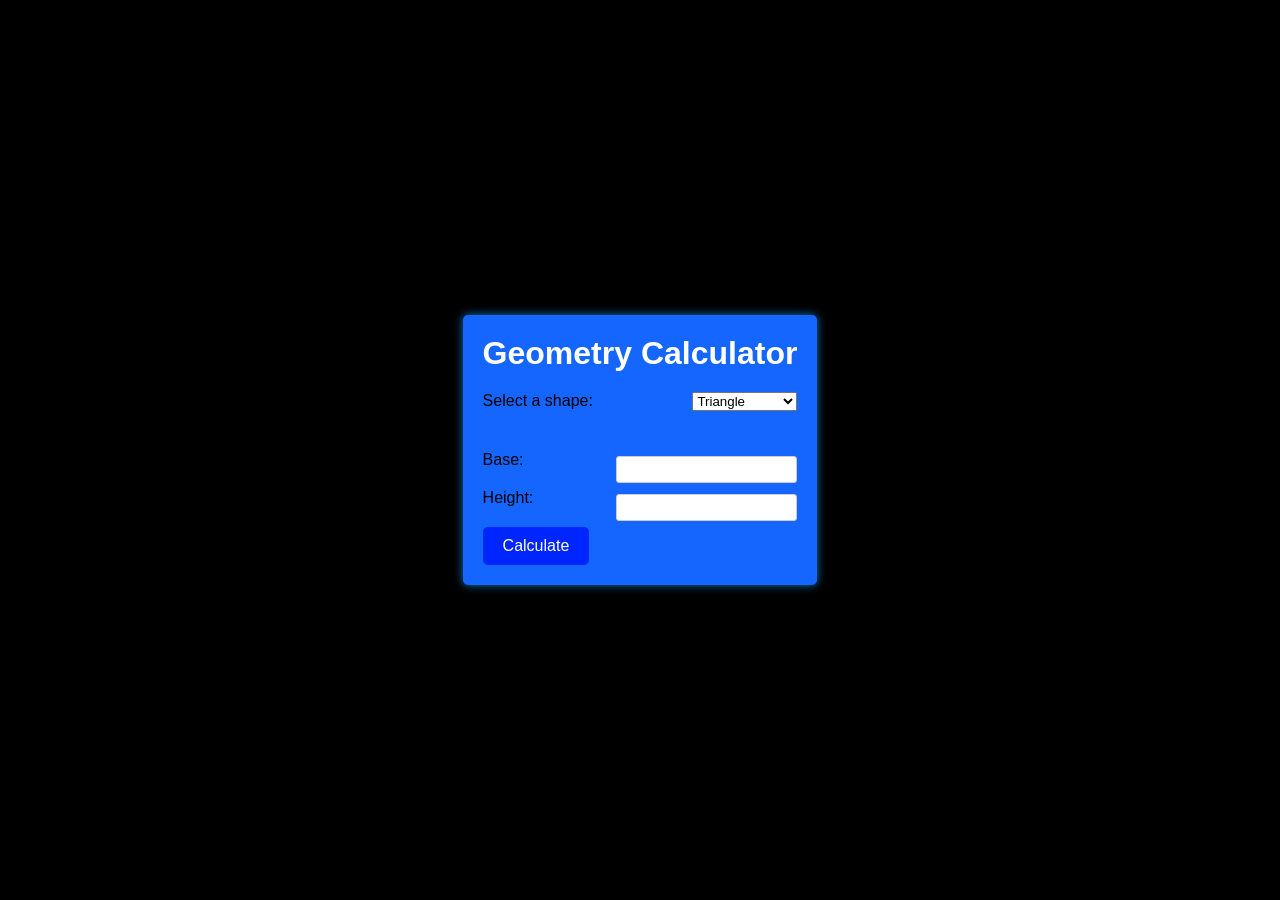
<file: calculators/geometrycal.html>
<!DOCTYPE html>
<html>
  <head>
    <title>Geometry Calculator Design using HTML CSS and JavaScript</title>

    <style>
      body {
        font-family: Arial, sans-serif;
        background-color: #000000;
        display: flex;
        justify-content: center;
        align-items: center;
        height: 100vh;
        margin: 0;
      }

      .calculator {
        background-color: rgb(20, 102, 255);
        padding: 20px;
        border-radius: 5px;
        box-shadow: 0 0 10px rgba(0, 162, 255, 0.723);
        text-align: center;
        display: flex;
        flex-direction: column;
        align-items: flex-start;
        justify-content: center;
      }

      #input-fields {
        width: 100%;
        text-align: left;
      }

      .input-container {
        margin: 20px 0;
        display: flex;
        align-items: flex-start;
        justify-content: space-between;
        flex: 1;
        width: 100%;
        position: relative;
      }

      input {
        padding: 5px;
        border: 1px solid #ccc;
        border-radius: 3px;
        position: absolute;
        right: 0;
        top: 5px;
      }

      h1 {
        margin: 0;
        color: #ffffff;
      }

      #results {
        display: none;
      }

      button {
        text-align: center;
        padding: 10px 20px;
        background-color: #0026ff;
        color: #fff;
        border-radius: 5px;
        border: none;
        cursor: pointer;
        font-size: 16px;
        transition: background-color 0.3s ease;
        width: 100%;
      }

      .selector {
        flex-direction: row;
        justify-content: space-between;
      }

      #results {
        text-align: center;
      }
    </style>
  </head>

  <body>
    <div class="calculator">
      <h1>Geometry Calculator</h1>
      <div class="input-container selector">
        <label for="shape">Select a shape:</label>
        <select id="shape" onchange="selectShape()">
          <option value="triangle">Triangle</option>
          <option value="circle">Circle</option>
          <option value="rectangle">Rectangle</option>
          <option value="square">Square</option>
          <option value="parallelogram">Parallelogram</option>
        </select>
      </div>
      <div id="input-fields">
        <div class="input-container" id="length-div">
          <label for="length">Length:</label>
          <input type="number" id="length" />
        </div>
        <div class="input-container" id="width-div">
          <label for="width">Width:</label>
          <input type="number" id="width" />
        </div>
        <div class="input-container" id="base-div">
          <label for="base">Base:</label>
          <input type="number" id="base" />
        </div>
        <div class="input-container" id="height-div">
          <label for="height">Height:</label>
          <input type="number" id="height" />
        </div>
        <div class="input-container" id="radius-div">
          <label for="radius">Radius:</label>
          <input type="number" id="radius" />
        </div>
      </div>
      <div>
        <button id="calculate-btn">Calculate</button>
      </div>
      <div id="results">
        <p id="area">Area: 0</p>
        <p id="perimeter">Perimeter: 0</p>
      </div>
    </div>

    <script>
      function selectShape() {
        resetResults();

        const shape = document.getElementById("shape").value;
        document.getElementById("input-fields").style.display = "block";

        const divs = [
          "length-div",
          "width-div",
          "base-div",
          "height-div",
          "radius-div",
        ];

        for (const div of divs) {
          document.getElementById(div).style.display = "none";
        }

        if (shape === "rectangle") {
          document.getElementById("length-div").style.display = "block";
          document.getElementById("width-div").style.display = "block";
        } else if (shape === "triangle") {
          document.getElementById("base-div").style.display = "block";
          document.getElementById("height-div").style.display = "block";
        } else if (shape === "circle") {
          document.getElementById("radius-div").style.display = "block";
        } else if (shape === "square") {
          document.getElementById("length-div").style.display = "block";
          document.getElementById("width-div").style.display = "block";
        } else if (shape === "parallelogram") {
          document.getElementById("base-div").style.display = "block";
          document.getElementById("height-div").style.display = "block";
        }
      }

      function calculate() {
        const shape = document.getElementById("shape").value;
        const areaElement = document.getElementById("area");
        const perimeterElement = document.getElementById("perimeter");

        let area, perimeter;

        if (shape === "rectangle") {
          const length = parseFloat(document.getElementById("length").value);
          const width = parseFloat(document.getElementById("width").value);
          area = length * width;
          perimeter = 2 * (length + width);
        } else if (shape === "triangle") {
          const base = parseFloat(document.getElementById("base").value);
          const height = parseFloat(document.getElementById("height").value);
          area = 0.5 * base * height;
          perimeter =
            base + 2 * Math.sqrt(Math.pow(height, 2) + Math.pow(base / 2, 2));
        } else if (shape === "circle") {
          const radius = parseFloat(document.getElementById("radius").value);
          area = Math.PI * Math.pow(radius, 2);
          perimeter = 2 * Math.PI * radius;
        } else if (shape === "square") {
          const side = parseFloat(document.getElementById("length").value);
          area = side * side;
          perimeter = 4 * side;
        } else if (shape === "parallelogram") {
          const base = parseFloat(document.getElementById("base").value);
          const height = parseFloat(document.getElementById("height").value);
          area = base * height;
          perimeter = 2 * (base + height);
        }

        areaElement.textContent = `Area: ${area.toFixed(2)}`;
        perimeterElement.textContent = `Perimeter: ${perimeter.toFixed(2)}`;
        document.getElementById("results").style.display = "block";
      }

      function resetResults() {
        document.getElementById("results").style.display = "none";
      }

      document.getElementById("calculate-btn").addEventListener("click", () => {
        calculate();
      });

      selectShape();
    </script>
  </body>
</html>
</file>
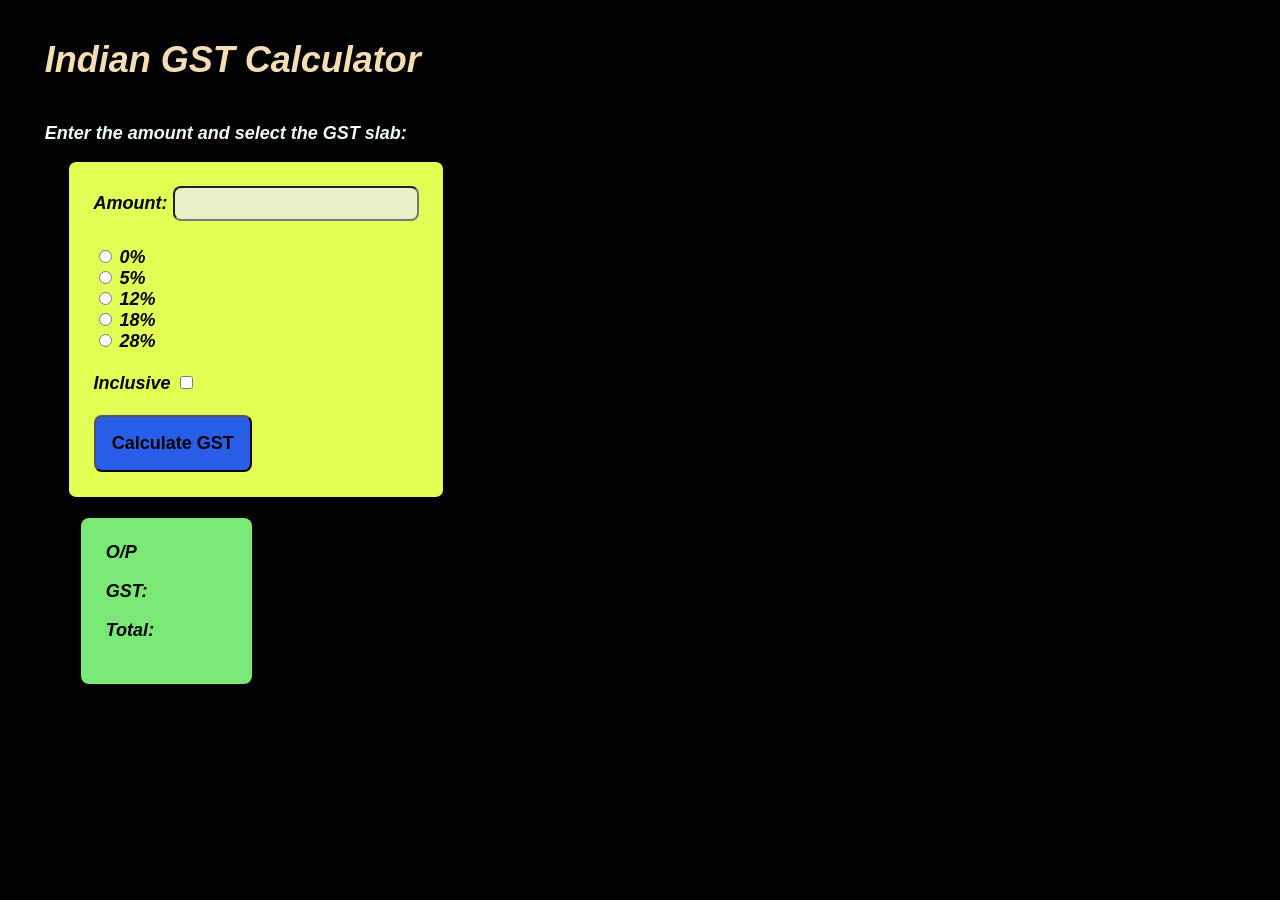
<file: calculators/gst.html>
<!DOCTYPE html>
<html>
  <head>
    <title>Indian GST Calculator</title>
    <style>
      .title {
        color: #0123ff;
      }

      .h1cn {
        display: flex;
        justify-content: center;
        align-items: center;
        position: sticky;
        color: wheat;
      }

      #dv {
        display: flex;
        justify-content: flex-end;
        align-items: flex-start;
        flex-direction: column;
      }
      body {
        font-style: italic;
        font-weight: bold;
        background-color: #000000;
        font-size: large;
        padding: 0.5%;
        font-family: "Segoe UI", Tahoma, Geneva, Verdana, sans-serif;
        margin-left: 3%;
      }

      .radioinpt {
        margin-top: 8%;
      }

      button {
        padding: 5%;
        background: #295fe8;
        border-radius: 8px;
        font-weight: bold;
        font-size: large;
      }

      form {
        margin-left: 2%;
        background: #e3ff55;
        padding: 2%;
        border-radius: 2%;
      }

      input{
        padding: 5px;
        font-size: large;
        background-color: #e8f0c8;
        border-radius: 8px;
      }

      #tolft {
        background: #7ae875;
        margin-left: 3%;
        border-radius: 8px;
        padding: 2%;
        padding-right: 8%;
      }
    </style>
  </head>
  <body>
    <div id="dv">
      <div class="h1cn"><h1>Indian GST Calculator</h1>
      </div>
      <p style="color: azure;">Enter the amount and select the GST slab:</p>
      <form>
        Amount: <input type="number" id="amount" /><br />
        <div class="radioinpt">
          <input type="radio" name="slab" value="0" /> 0%<br />
          <input type="radio" name="slab" value="5" /> 5%<br />
          <input type="radio" name="slab" value="12" /> 12%<br />
          <input type="radio" name="slab" value="18" /> 18%<br />
          <input type="radio" name="slab" value="28" /> 28%<br />
          <br />

          <label for="inclusive">Inclusive</label>
          <input type="checkbox" id="inclusive" name="inclusive" /><br />
          <br />
        </div>

        <button type="button" onclick="calculateGST()">Calculate GST</button>
      </form>
      <br />
      <div id="tolft">
        O/P
        <p>GST: <span id="result"></span></p>
        <p>Total: <span id="total"></span></p>
      </div>
    </div>
    <script>
      function calculateGST() {
        var amount = document.getElementById("amount").value;
        var slab = document.querySelector('input[name="slab"]:checked').value;
        var inclusive = document.getElementById("inclusive").checked;
        var result = (amount / 100) * slab;
        var total = 0;

        if (inclusive) {
          total = amount - result;
        } else {
          total = Number(amount) + Number(result);
        }

        document.getElementById("result").innerHTML = result;
        document.getElementById("total").innerHTML = total;
      }

      // other
      function showTime() {
        document.getElementById("currentTime").innerHTML =
          new Date().toUTCString();
      }
      showTime();
      setInterval(function () {
        showTime();
      }, 1000);
    </script>
  </body>
</html>
</file>
